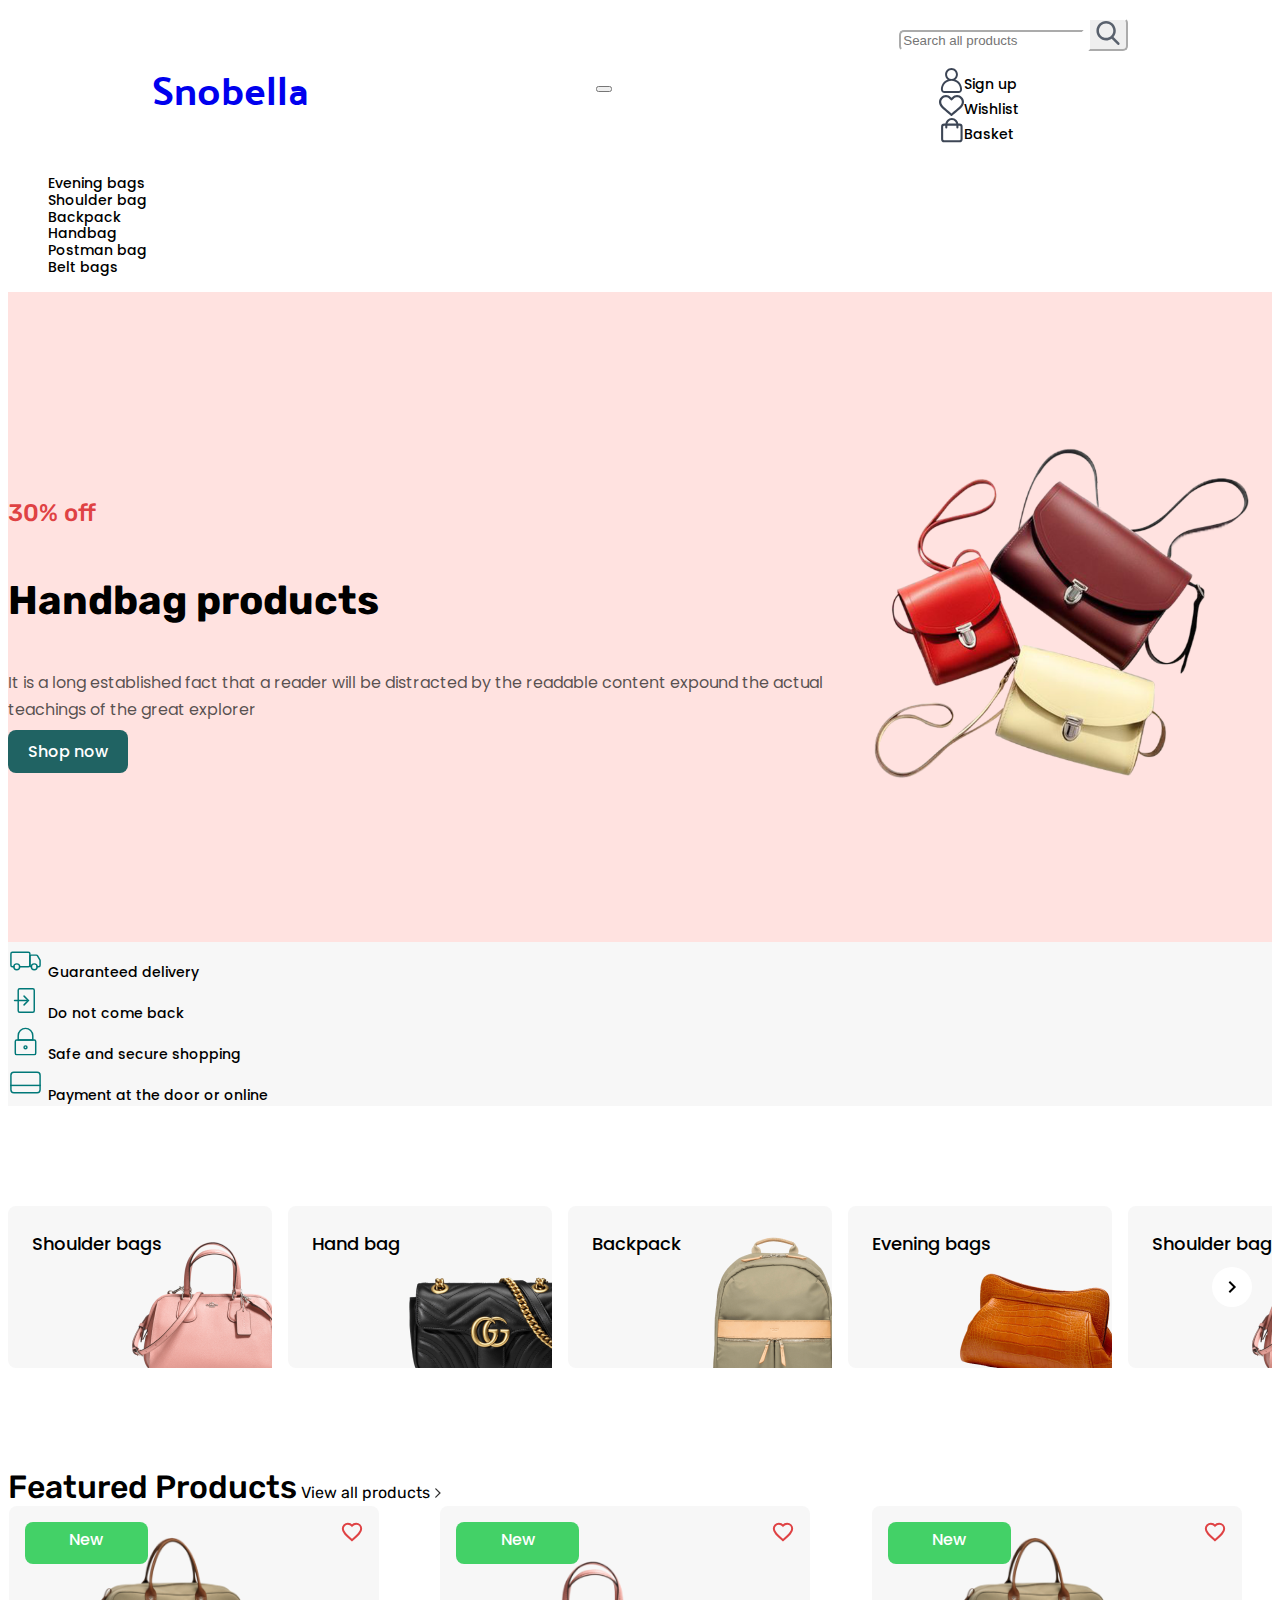
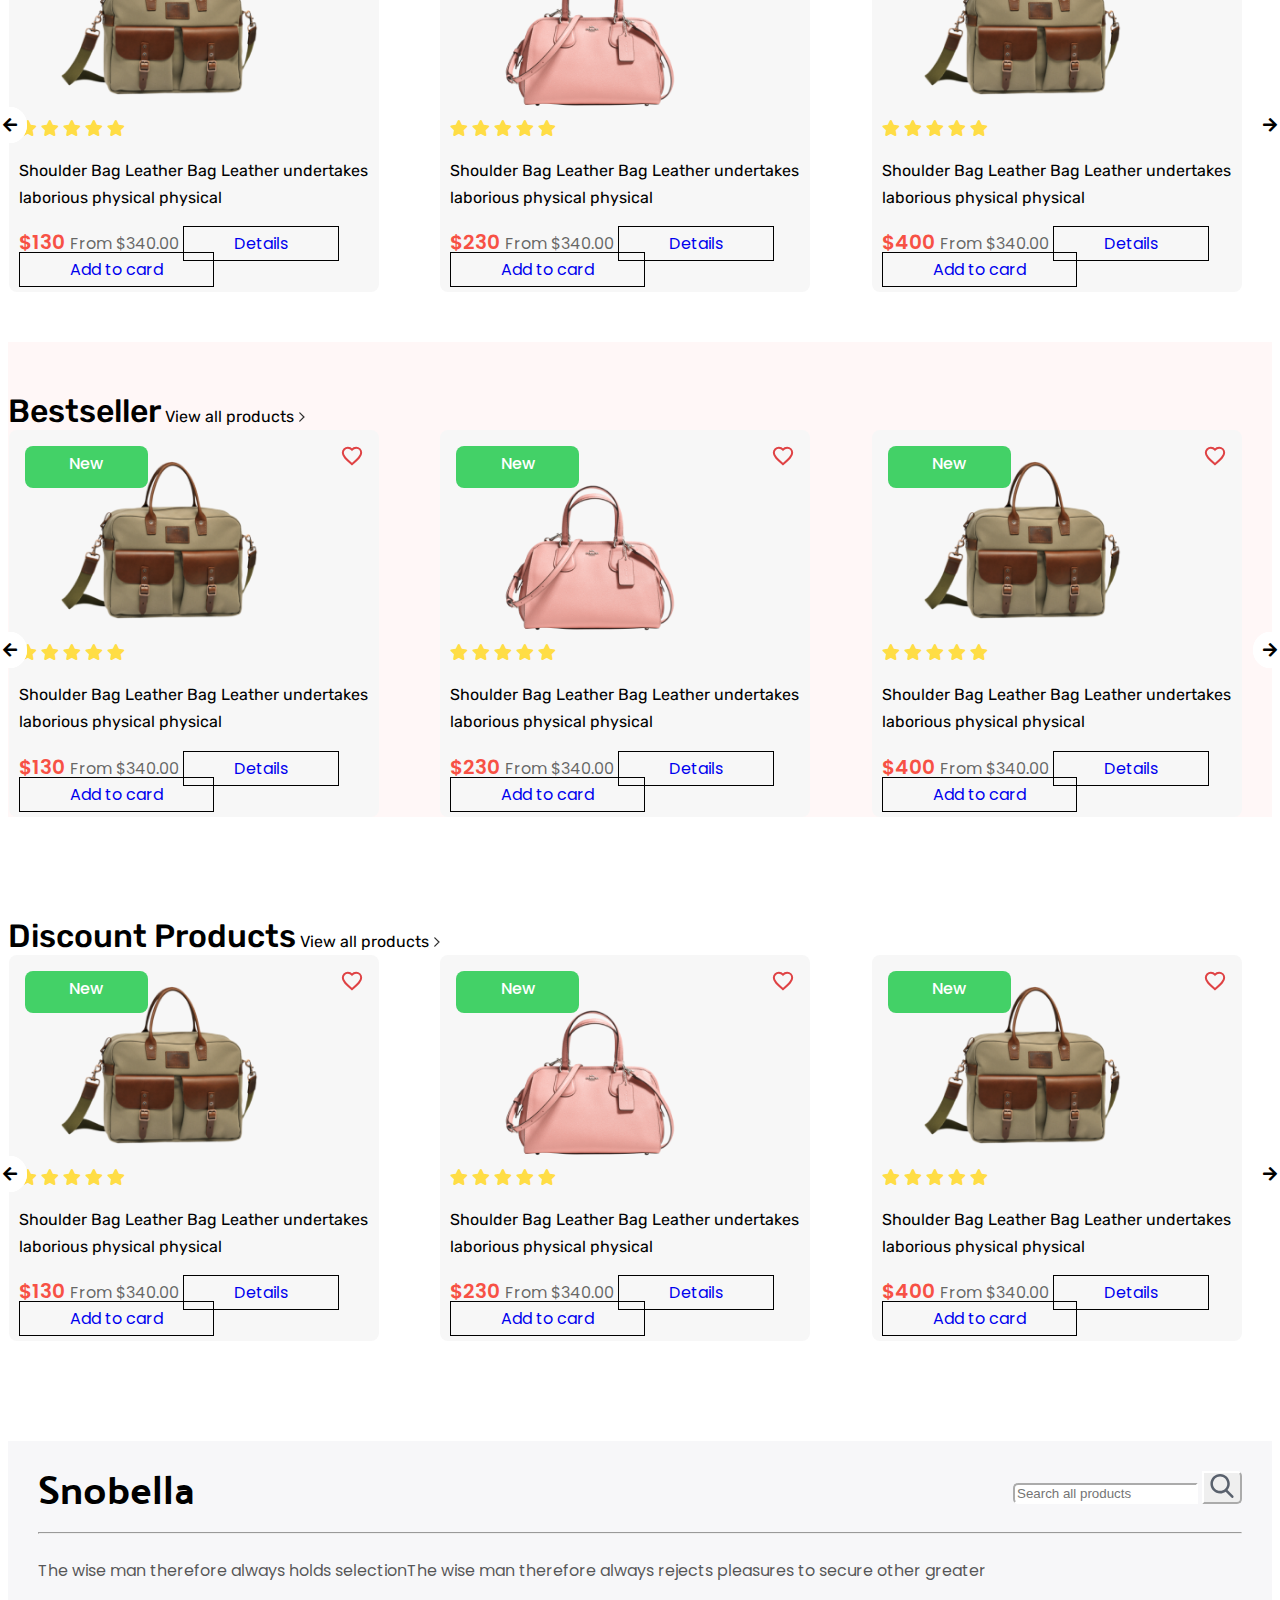
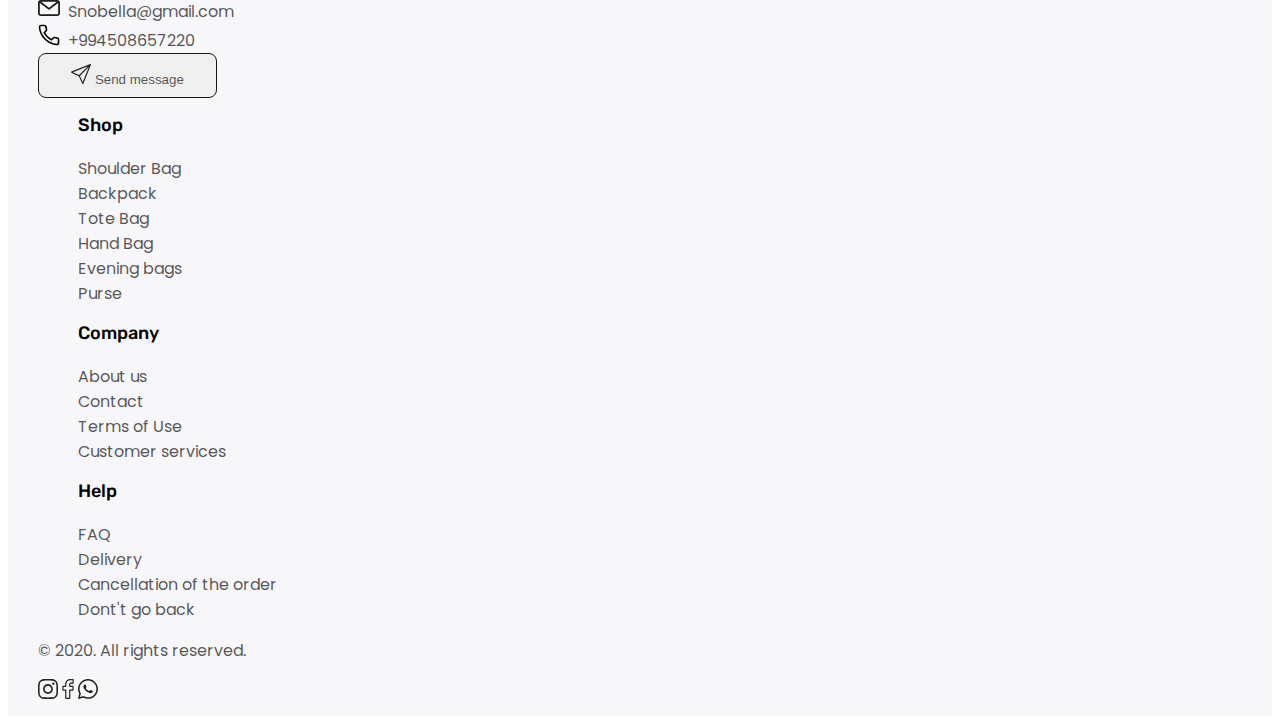
<file: index.html>
<!doctype html>
<html lang="en">

<head>
    <meta charset="utf-8">
    <meta name="viewport" content="width=device-width, initial-scale=1">
    <link href="https://cdn.jsdelivr.net/npm/bootstrap@5.1.3/dist/css/bootstrap.min.css" rel="stylesheet"
        integrity="sha384-1BmE4kWBq78iYhFldvKuhfTAU6auU8tT94WrHftjDbrCEXSU1oBoqyl2QvZ6jIW3" crossorigin="anonymous">
    <link rel="stylesheet" href="https://pro.fontawesome.com/releases/v5.10.0/css/all.css">
    <link rel="stylesheet" href="https://cdnjs.cloudflare.com/ajax/libs/OwlCarousel2/2.3.4/assets/owl.carousel.min.css"
        integrity="sha512-tS3S5qG0BlhnQROyJXvNjeEM4UpMXHrQfTGmbQ1gKmelCxlSEBUaxhRBj/EFTzpbP4RVSrpEikbmdJobCvhE3g=="
        crossorigin="anonymous" referrerpolicy="no-referrer" />
    <link rel="stylesheet"
        href="https://cdnjs.cloudflare.com/ajax/libs/OwlCarousel2/2.3.4/assets/owl.theme.default.min.css"
        integrity="sha512-sMXtMNL1zRzolHYKEujM2AqCLUR9F2C4/05cdbxjjLSRvMQIciEPCQZo++nk7go3BtSuK9kfa/s+a4f4i5pLkw=="
        crossorigin="anonymous" referrerpolicy="no-referrer" />

    <link rel="stylesheet" href="style.css">
    <title>Snobella</title>
</head>

<body>
    <header>
        <nav class="navbar navbar-expand-lg navbar-light">
            <div class="container-fluid">
                <a class="navbar-brand" href="#">Snobella</a>
                <button class="navbar-toggler" type="button" data-bs-toggle="collapse"
                    data-bs-target="#navbarTogglerDemo02" aria-controls="navbarTogglerDemo02" aria-expanded="false"
                    aria-label="Toggle navigation">
                    <span class="navbar-toggler-icon"></span>
                </button>
                <div class="collapse navbar-collapse" id="navbarTogglerDemo02">
                    <form class="d-flex">
                        <input type="text" class="form-control rounded-0 border-end-0 bg-light pe-5" id="search"
                            placeholder="Search all products" aria-label="Search" aria-describedby="button-addon2">
                        <button class="btn btn-light rounded-0  border-start-0 ps-5 me-5" type="button"
                            id="button-addon2"><img src="./img/search.svg" alt=""></button>
                    </form>
                    <ul class="navbar-nav me-auto mb-2 mb-lg-0">
                        <li class="nav-item">
                            <a class="nav-link me-3" aria-current="page" href="login.html"><img src="./img/sign_up.svg"
                                    alt=""><span class="ms-2">Sign up</span></a>
                        </li>
                        <li class="nav-item">
                            <a class="nav-link me-3" href="#"><img src="./img/wishlist.svg" alt=""><span
                                    class="ms-2">Wishlist</span></a>
                        </li>
                        <li class="nav-item">
                            <a class="nav-link me-3" href="basket.html"><img src="./img/basket.svg" alt=""><span
                                    class="ms-2">Basket</span></a>
                        </li>
                        <li class="nav-item mobile">
                            <ul>
                                <li class="nav-link"><a href="#">Evening bags</a></li>
                                <li class="nav-link"><a href="#">Shoulder bag</a></li>
                                <li class="nav-link"><a href="#">Backpack</a></li>
                                <li class="nav-link"><a href="#">Handbag</a></li>
                                <li class="nav-link"><a href="#">Postman bag</a></li>
                                <li class="nav-link"><a href="#">Belt bags</a></li>
                            </ul>
                        </li>
                    </ul>
                </div>
            </div>
        </nav>
        <div class="container">
            <div class="row">
                <ul class="d-flex justify-content-start">
                    <li class="nav-link me-3"><a href="#">Evening bags</a></li>
                    <li class="nav-link me-3"><a href="products_page.html">Shoulder bag</a></li>
                    <li class="nav-link me-3"><a href="#">Backpack</a></li>
                    <li class="nav-link me-3"><a href="#">Handbag</a></li>
                    <li class="nav-link me-3"><a href="#">Postman bag</a></li>
                    <li class="nav-link me-3"><a href="#">Belt bags</a></li>
                </ul>
            </div>
        </div>
    </header>
    <section class="banner">
        <div class="container">
            <div class="row">
                <div class="col-6 banner_text">
                    <h3>30% off</h3>
                    <h2>Handbag products</h2>
                    <p>It is a long established fact that a reader will be distracted by the readable content expound
                        the actual teachings of the great explorer</p>
                    <a href="#" class="btn">Shop now</a>
                </div>
                <div class="col-6 banner_img">

                </div>
            </div>
        </div>
    </section>
    <section class="banner_down">
        <div class="container py-5">
            <div class="row">
                <div class="col-6 col-md-3 d-flex align-items-center"><img src="./img/transport.svg"
                        alt=""><span>Guaranteed delivery</span></div>
                <div class="col-6 col-md-3 d-flex align-items-center"><img src="./img/entrance.svg" alt="">Do not come
                    back</div>
                <div class="col-6 col-md-3 d-flex align-items-center"><img src="./img/lock-alt.svg" alt="">Safe and
                    secure shopping</div>
                <div class="col-6 col-md-3 d-flex align-items-center"><img src="./img/credit-card.svg" alt="">Payment at
                    the door or online</div>
            </div>
        </div>
    </section>
    <section class="slider">
        <div class="container">
            <div class="wrapper">
                <div class="carousel">
                    <div class="content">
                        <div class="item">
                            <span class="title">Shoulder bags</span>
                            <img src="./img/kisspng-handbag-satchel-leather-coach-inc-tapestry.png" />
                        </div>
                        <div class="item">
                            <span class="title">Hand bag</span>
                            <img
                                src="./img/kisspng-chanel-gucci-handbag-wallet-sell-my-gucci-bag-www-pixshark-com-images-galler.png" />
                        </div>
                        <div class="item">
                            <span class="title">Backpack</span>
                            <img src="./img/kisspng-bag-laptop-backpack-knomo-beauchamp.png" />
                        </div>
                        <div class="item">
                            <span class="title">Evening bags</span>
                            <img src="./img/5a34e83495d908 1.png" />
                        </div>
                        <div class="item">
                            <span class="title">Shoulder bags</span>
                            <img src="./img/kisspng-handbag-satchel-leather-coach-inc-tapestry.png" />
                        </div>
                        <div class="item">
                            <span class="title">Hand bag</span>
                            <img
                                src="./img/kisspng-chanel-gucci-handbag-wallet-sell-my-gucci-bag-www-pixshark-com-images-galler.png" />
                        </div>
                        <div class="item">
                            <span class="title">Backpack</span>
                            <img src="./img/kisspng-bag-laptop-backpack-knomo-beauchamp.png" />
                        </div>
                        <div class="item">
                            <span class="title">Evening bags</span>
                            <img src="./img/5a34e83495d908 1.png" />
                        </div>
                    </div>
                </div>
                <button class="prev">
                    <svg xmlns="http://www.w3.org/2000/svg" width="24" height="24" viewBox="0 0 24 24">
                        <path fill="none" d="M0 0h24v24H0V0z" />
                        <path d="M15.61 7.41L14.2 6l-6 6 6 6 1.41-1.41L11.03 12l4.58-4.59z" />
                    </svg>
                </button>
                <button class="next">
                    <svg xmlns="http://www.w3.org/2000/svg" width="24" height="24" viewBox="0 0 24 24">
                        <path fill="none" d="M0 0h24v24H0V0z" />
                        <path d="M10.02 6L8.61 7.41 13.19 12l-4.58 4.59L10.02 18l6-6-6-6z" />
                    </svg>
                </button>
            </div>
        </div>
    </section>
    <section class="section_carousel1">
        <div class="container">
            <div class="title-carousel d-flex justify-content-between align-items-center">
                <span class="mb-5">Featured Products</span>
                <span class="arrow mb-5">
                    View all products
                    <svg width="8" height="10" viewBox="0 0 8 12" fill="none" xmlns="http://www.w3.org/2000/svg">
                        <path d="M1.3335 1L6.3335 6L1.3335 11" stroke="#2E2E2E" stroke-width="1.5"
                            stroke-linecap="round" />
                    </svg>
                </span>
            </div>
            <div class="main-content">
                <div class="owl-carousel owl-theme test1">

                </div>
            </div>
        </div>
    </section>
    <section class="section_carousel2" style="background-color: #FFF7F7;">
        <div class="container pb-5">
            <div class="title-carousel d-flex justify-content-between align-items-center">
                <span class="mb-5">Bestseller</span>
                <span class="arrow mb-5">
                    View all products
                    <svg width="8" height="10" viewBox="0 0 8 12" fill="none" xmlns="http://www.w3.org/2000/svg">
                        <path d="M1.3335 1L6.3335 6L1.3335 11" stroke="#2E2E2E" stroke-width="1.5"
                            stroke-linecap="round" />
                    </svg>
                </span>
            </div>
            <div class="main-content">
                <div class="owl-carousel owl-theme test2">

                </div>
            </div>
        </div>
    </section>
     <section class="section_carousel3">
        <div class="container">
            <div class="title-carousel d-flex justify-content-between align-items-center">
                <span class="mb-5">Discount Products</span>
                <span class="arrow mb-5">
                    View all products
                    <svg width="8" height="10" viewBox="0 0 8 12" fill="none" xmlns="http://www.w3.org/2000/svg">
                        <path d="M1.3335 1L6.3335 6L1.3335 11" stroke="#2E2E2E" stroke-width="1.5"
                            stroke-linecap="round" />
                    </svg>
                </span>
            </div>
            <div class="main-content">
                <div class="owl-carousel owl-theme test3">

                </div>
            </div>
        </div>
    </section>
    <footer class="section_footer">
        <div class="container">
            <div class="row">
                <div class="footer-top">
                    <span class="footer_brand">Snobella</span>
                    <form class="d-flex">
                        <input type="text" class="form-control  rounded-0 border-end-0 bg-white pe-5" id="search"
                            placeholder="Search all products" aria-label="Search" aria-describedby="button-addon2">
                        <button class="btn btn-light bg-white rounded-0   border-start-0 ps-5 me-5" type="button"
                            id="button-addon2"><img src="./img/search.svg" alt=""></button>
                    </form>
                </div>
            </div>
        </div>
        <hr>
        <div class="container">
            <div class="row">
                <div class="col-5 footer_left">
                    <p class="mt-4">The wise man therefore always holds
                        selectionThe wise man therefore always
                        rejects pleasures to secure other greater
                    </p>
                    <span class="email mt-4">
                        <svg width="22" height="18" viewBox="0 0 22 18" fill="none" xmlns="http://www.w3.org/2000/svg">
                            <path
                                d="M19.2196 0.942383H2.78037C1.2473 0.942383 0 2.18969 0 3.72275V14.2769C0 15.81 1.2473 17.0573 2.78037 17.0573H19.2196C20.7527 17.0573 22 15.81 22 14.2769V3.72275C22 2.18969 20.7527 0.942383 19.2196 0.942383ZM18.7853 2.73586L11 8.74987L3.21475 2.73586H18.7853ZM19.2196 15.2639H2.78037C2.23623 15.2639 1.79348 14.8212 1.79348 14.277V3.90425L10.4518 10.5927C10.6132 10.7174 10.8067 10.7797 11 10.7797C11.1933 10.7797 11.3868 10.7174 11.5482 10.5927L20.2065 3.90425V14.2769C20.2065 14.8212 19.7638 15.2639 19.2196 15.2639Z"
                                fill="#1D1D1B" />
                        </svg>
                        <a href="#">Snobella@gmail.com</a>
                    </span>
                    <span class="phone mt-4">
                        <svg width="22" height="22" viewBox="0 0 22 22" fill="none" xmlns="http://www.w3.org/2000/svg">
                            <path
                                d="M0.698238 3.12721C0.698238 2.52346 0.923572 1.93571 1.33282 1.48705C1.79029 0.9854 2.44225 0.697753 3.12102 0.697753L6.37376 0.697753C7.60819 0.697753 8.64297 1.61898 8.78056 2.84057C8.86163 3.5595 9.00967 4.27352 9.22053 4.96312C9.48451 5.82618 9.2554 6.75585 8.62245 7.38892L7.30456 8.70694C8.68552 11.2311 10.7903 13.3359 13.3139 14.7167L14.6319 13.3985C15.265 12.7656 16.1947 12.5365 17.0579 12.8006C17.7475 13.0115 18.4615 13.1595 19.1803 13.2406C20.402 13.378 21.3232 14.4128 21.3232 15.6472L21.3232 18.8998C21.3232 19.5787 21.0356 20.2307 20.5339 20.6882C20.0304 21.1477 19.3515 21.3751 18.6716 21.3126C16.3377 21.0978 14.0842 20.4792 11.9736 19.4739C9.92171 18.4966 8.06364 17.1834 6.45068 15.5704C4.83784 13.9576 3.52436 12.0994 2.54724 10.0475C1.54205 7.93677 0.923321 5.6833 0.708435 3.3494C0.701509 3.27525 0.698238 3.20123 0.698238 3.12721ZM7.71671 5.68028C7.71671 5.59871 7.7045 5.51575 7.6797 5.43456C7.43976 4.65029 7.27145 3.83833 7.1793 3.02096C7.13361 2.61523 6.7873 2.30908 6.37376 2.30908L3.12102 2.30908C2.89065 2.30908 2.67841 2.40287 2.52332 2.57306C2.36609 2.74515 2.29144 2.96847 2.31309 3.20161C3.11913 11.9598 10.0613 18.9019 18.8194 19.708C19.0525 19.7296 19.2758 19.6548 19.4481 19.4978C19.6181 19.3425 19.7119 19.1302 19.7119 18.8998L19.7119 15.6472C19.7119 15.2337 19.4059 14.8874 19 14.8416C18.1827 14.7495 17.3707 14.5812 16.5864 14.3414C16.2944 14.252 15.9821 14.3272 15.7713 14.5379L13.6254 16.6839L13.1066 16.4258C9.87249 14.8168 7.20498 12.1489 5.59554 8.91414L5.33723 8.39537L7.48319 6.24954C7.63513 6.09759 7.71671 5.89265 7.71671 5.68028Z"
                                fill="black" />
                        </svg>
                        <a href="#">+994508657220</a>
                    </span>
                    <button class="bttn mt-4">
                        <svg width="20" height="20" viewBox="0 0 20 20" fill="none" xmlns="http://www.w3.org/2000/svg">
                            <path
                                d="M19.8284 0.172502C19.6626 0.00672084 19.414 -0.0442556 19.1965 0.0427755L0.36834 7.57393C0.152911 7.6601 0.00865304 7.86526 0.00037181 8.09717C-0.00787036 8.32905 0.121504 8.54393 0.330254 8.64518L7.75477 12.246L11.3556 19.6705C11.4538 19.873 11.6589 20.0008 11.8827 20.0008C11.8896 20.0008 11.8966 20.0007 11.9036 20.0004C12.1355 19.9922 12.3407 19.8479 12.4268 19.6325L19.9581 0.804454C20.0451 0.586798 19.9941 0.338244 19.8284 0.172502ZM2.0349 8.16948L16.9812 2.19101L8.07383 11.0983L2.0349 8.16948ZM11.8313 17.9659L8.90246 11.9269L17.8099 3.01961L11.8313 17.9659Z"
                                fill="#212121" />
                        </svg>
                        Send message</button>
                </div>
                <div class="col-7 d-flex mt-4 footer_right">
                    <div class="row">
                        <div class="col-7">
                            <ul>
                                <li class="title">Shop</li>
                                <li>Shoulder Bag</li>
                                <li>Backpack</li>
                                <li>Tote Bag</li>
                                <li>Hand Bag</li>
                                <li>Evening bags</li>
                                <li>Purse</li>
                            </ul>
                        </div>
                        <div class="col-5">
                            <ul>
                                <li class="title">Company</li>
                                <li>About us</li>
                                <li>Contact</li>
                                <li>Terms of Use</li>
                                <li>Customer services</li>
                            </ul>
                        </div>
                        <div class="col-12">
                            <ul>
                                <li class="title">Help</li>
                                <li>FAQ</li>
                                <li>Delivery</li>
                                <li>Cancellation of the order</li>
                                <li>Dont't go back</li>
                            </ul>
                        </div>
                    </div>
                </div>
            </div>
        </div>
        <div class="container-fluid">
            <div class="row">
                <div class="col py-2 d-flex justify-content-between align-items-center">
                    <p class="mt-2" style="color:#212121BF;">© 2020. All rights reserved.</p>
                    <div class="social">
                        <svg class="me-3" width="20" height="20" viewBox="0 0 20 20" fill="none"
                            xmlns="http://www.w3.org/2000/svg">
                            <path
                                d="M10.1968 20C10.1306 20 10.0644 20 9.99771 19.9997C8.43002 20.0035 6.98151 19.9637 5.57281 19.8779C4.28131 19.7993 3.10242 19.353 2.16339 18.5873C1.25732 17.8485 0.63858 16.8495 0.324402 15.6184C0.0509644 14.5466 0.0364685 13.4945 0.022583 12.4769C0.0125122 11.7468 0.00213623 10.8816 0 10.0018C0.00213623 9.1183 0.0125122 8.25313 0.022583 7.52299C0.0364685 6.50554 0.0509644 5.45344 0.324402 4.38151C0.63858 3.15043 1.25732 2.15144 2.16339 1.4126C3.10242 0.646917 4.28131 0.200597 5.57297 0.122014C6.98166 0.0364124 8.43048 -0.00356564 10.0015 0.000249067C11.5697 -0.00310787 13.0177 0.0364124 14.4264 0.122014C15.7179 0.200597 16.8968 0.646917 17.8358 1.4126C18.7421 2.15144 19.3607 3.15043 19.6748 4.38151C19.9483 5.45329 19.9628 6.50554 19.9767 7.52299C19.9867 8.25313 19.9973 9.1183 19.9992 9.99812V10.0018C19.9973 10.8816 19.9867 11.7468 19.9767 12.4769C19.9628 13.4944 19.9484 14.5465 19.6748 15.6184C19.3607 16.8495 18.7421 17.8485 17.8358 18.5873C16.8968 19.353 15.7179 19.7993 14.4264 19.8779C13.0774 19.96 11.6916 20 10.1968 20ZM9.99771 18.4372C11.5399 18.4408 12.9559 18.4019 14.3315 18.3183C15.3081 18.2589 16.1548 17.942 16.8484 17.3764C17.4896 16.8534 17.9312 16.132 18.1609 15.232C18.3885 14.3399 18.4016 13.3819 18.4143 12.4556C18.4242 11.7303 18.4346 10.8712 18.4367 9.99996C18.4346 9.12852 18.4242 8.26961 18.4143 7.54436C18.4016 6.61799 18.3885 5.66005 18.1609 4.76771C17.9312 3.86775 17.4896 3.14631 16.8484 2.62339C16.1548 2.0579 15.3081 1.74097 14.3315 1.68162C12.9559 1.59785 11.5399 1.55924 10.0014 1.5626C8.45947 1.55894 7.0433 1.59785 5.66772 1.68162C4.69116 1.74097 3.84445 2.0579 3.15079 2.62339C2.50961 3.14631 2.06802 3.86775 1.83838 4.76771C1.61072 5.66005 1.5976 6.61784 1.58493 7.54436C1.57501 8.27022 1.56464 9.12975 1.5625 10.0018C1.56464 10.87 1.57501 11.7297 1.58493 12.4556C1.5976 13.3819 1.61072 14.3399 1.83838 15.232C2.06802 16.132 2.50961 16.8534 3.15079 17.3764C3.84445 17.9419 4.69116 18.2588 5.66772 18.3181C7.0433 18.4019 8.45978 18.441 9.99771 18.4372ZM9.96048 14.8828C7.26822 14.8828 5.07767 12.6924 5.07767 9.99996C5.07767 7.30754 7.26822 5.11714 9.96048 5.11714C12.6529 5.11714 14.8433 7.30754 14.8433 9.99996C14.8433 12.6924 12.6529 14.8828 9.96048 14.8828ZM9.96048 6.67964C8.12973 6.67964 6.64017 8.1692 6.64017 9.99996C6.64017 11.8307 8.12973 13.3203 9.96048 13.3203C11.7914 13.3203 13.2808 11.8307 13.2808 9.99996C13.2808 8.1692 11.7914 6.67964 9.96048 6.67964ZM15.3902 3.55464C14.743 3.55464 14.2183 4.07923 14.2183 4.72651C14.2183 5.37379 14.743 5.89839 15.3902 5.89839C16.0374 5.89839 16.562 5.37379 16.562 4.72651C16.562 4.07923 16.0374 3.55464 15.3902 3.55464Z"
                                fill="#212121" />
                        </svg>
                        <svg class="me-3" width="12" height="20" viewBox="0 0 12 20" fill="none"
                            xmlns="http://www.w3.org/2000/svg">
                            <path
                                d="M7.35064 20H4.14155C3.60553 20 3.1695 19.5639 3.1695 19.0279V11.7896H1.29725C0.761228 11.7896 0.325195 11.3535 0.325195 10.8176V7.71598C0.325195 7.17996 0.761228 6.74393 1.29725 6.74393H3.1695V5.19076C3.1695 3.65073 3.65308 2.34049 4.5678 1.40192C5.48664 0.459073 6.77074 -0.0391846 8.28126 -0.0391846L10.7287 -0.0352095C11.2638 -0.0342922 11.699 0.40174 11.699 0.936843V3.81661C11.699 4.35263 11.2632 4.78867 10.7273 4.78867L9.07948 4.78928C8.57694 4.78928 8.44897 4.89003 8.42161 4.92091C8.37651 4.97213 8.32284 5.11691 8.32284 5.51671V6.74378H10.6035C10.7751 6.74378 10.9415 6.78613 11.0844 6.86593C11.3928 7.03824 11.5845 7.36404 11.5845 7.71614L11.5833 10.8177C11.5833 11.3535 11.1473 11.7895 10.6112 11.7895H8.32284V19.0279C8.32284 19.5639 7.88666 20 7.35064 20ZM4.34428 18.8252H7.14791V11.2637C7.14791 10.9058 7.43916 10.6147 7.79691 10.6147H10.4085L10.4096 7.91871H7.79676C7.43901 7.91871 7.14791 7.62761 7.14791 7.26971V5.51671C7.14791 5.05775 7.19454 4.53579 7.54098 4.14348C7.95958 3.66923 8.61929 3.6145 9.07917 3.6145L10.5243 3.61389V1.13926L8.28034 1.1356C5.85281 1.1356 4.34428 2.68953 4.34428 5.19076V7.26971C4.34428 7.62746 4.05318 7.91871 3.69543 7.91871H1.49998V10.6147H3.69543C4.05318 10.6147 4.34428 10.9058 4.34428 11.2637V18.8252ZM10.7264 1.13957H10.7265H10.7264Z"
                                fill="#212121" />
                        </svg>
                        <svg class="" width="20" height="20" viewBox="0 0 20 20" fill="none"
                            xmlns="http://www.w3.org/2000/svg">
                            <path
                                d="M17.0282 2.90436C15.1494 1.03256 12.65 0.00106812 9.98993 0C7.33582 0 4.83246 1.03058 2.94128 2.90192C1.04675 4.77646 0.00244141 7.26761 0 9.90738V9.91043V9.91226C0.000305176 11.51 0.420074 13.1218 1.21689 14.593L0.0273132 20L5.49652 18.756C6.88171 19.454 8.42728 19.8221 9.98611 19.8227H9.99008C12.6437 19.8227 15.1471 18.792 17.0386 16.9205C18.9348 15.0444 19.9796 12.5565 19.9808 9.91501C19.9815 7.29218 18.9331 4.8024 17.0282 2.90436ZM9.98993 18.2617H9.98642C8.58673 18.2611 7.19986 17.9097 5.97595 17.2452L5.71732 17.1048L2.08054 17.932L2.87048 14.3419L2.7182 14.0793C1.96106 12.7736 1.56097 11.3322 1.56097 9.91058C1.56387 5.30899 5.3447 1.56097 9.98962 1.56097C12.2336 1.56189 14.342 2.43179 15.9265 4.01016C17.5349 5.61295 18.4204 7.70981 18.4196 9.91455C18.4178 14.5172 14.6362 18.2617 9.98993 18.2617Z"
                                fill="#212121" />
                            <path
                                d="M7.27139 5.5415H6.83347C6.68103 5.5415 6.43353 5.59857 6.22418 5.82639C6.01468 6.05435 5.42432 6.60535 5.42432 7.72595C5.42432 8.84656 6.24326 9.92932 6.35739 10.0815C6.47168 10.2334 7.9382 12.6065 10.2609 13.5194C12.1913 14.2781 12.5842 14.1272 13.0031 14.0892C13.4221 14.0513 14.3551 13.5383 14.5456 13.0066C14.736 12.4748 14.736 12.0189 14.6789 11.9236C14.6217 11.8287 14.4693 11.7718 14.2408 11.658C14.0123 11.544 12.8923 10.9837 12.6828 10.9076C12.4733 10.8317 12.321 10.7937 12.1685 11.0219C12.0161 11.2495 11.5674 11.7762 11.434 11.9282C11.3008 12.0804 11.1674 12.0994 10.9388 11.9854C10.7103 11.8712 9.98181 11.6264 9.10886 10.8506C8.42938 10.2469 7.95789 9.4769 7.82452 9.24893C7.69131 9.02112 7.81033 8.89783 7.92493 8.78415C8.02762 8.68222 8.16632 8.54275 8.28061 8.40985C8.39474 8.27679 8.42725 8.18188 8.50354 8.02991C8.57968 7.87793 8.54153 7.74487 8.48447 7.63104C8.42725 7.51706 7.98871 6.39081 7.78546 5.94037H7.78561C7.61441 5.56104 7.4342 5.54822 7.27139 5.5415V5.5415Z"
                                fill="#212121" />
                        </svg>
                    </div>
                </div>
            </div>
        </div>


    </footer>




















    <script src="https://cdn.jsdelivr.net/npm/bootstrap@5.1.3/dist/js/bootstrap.bundle.min.js"
        integrity="sha384-ka7Sk0Gln4gmtz2MlQnikT1wXgYsOg+OMhuP+IlRH9sENBO0LRn5q+8nbTov4+1p"
        crossorigin="anonymous"></script>

    <script src="https://code.jquery.com/jquery-3.6.0.min.js"
        integrity="sha256-/xUj+3OJU5yExlq6GSYGSHk7tPXikynS7ogEvDej/m4=" crossorigin="anonymous"></script>
    <script src="https://cdnjs.cloudflare.com/ajax/libs/OwlCarousel2/2.3.4/owl.carousel.min.js"
        integrity="sha512-bPs7Ae6pVvhOSiIcyUClR7/q2OAsRiovw4vAkX+zJbw3ShAeeqezq50RIIcIURq7Oa20rW2n2q+fyXBNcU9lrw=="
        crossorigin="anonymous" referrerpolicy="no-referrer"></script>






    <script src="app.js"></script>
    <!--
    <script src="https://cdn.jsdelivr.net/npm/@popperjs/core@2.10.2/dist/umd/popper.min.js" integrity="sha384-7+zCNj/IqJ95wo16oMtfsKbZ9ccEh31eOz1HGyDuCQ6wgnyJNSYdrPa03rtR1zdB" crossorigin="anonymous"></script>
    <script src="https://cdn.jsdelivr.net/npm/bootstrap@5.1.3/dist/js/bootstrap.min.js" integrity="sha384-QJHtvGhmr9XOIpI6YVutG+2QOK9T+ZnN4kzFN1RtK3zEFEIsxhlmWl5/YESvpZ13" crossorigin="anonymous"></script>
    -->
</body>

</html>
</file>
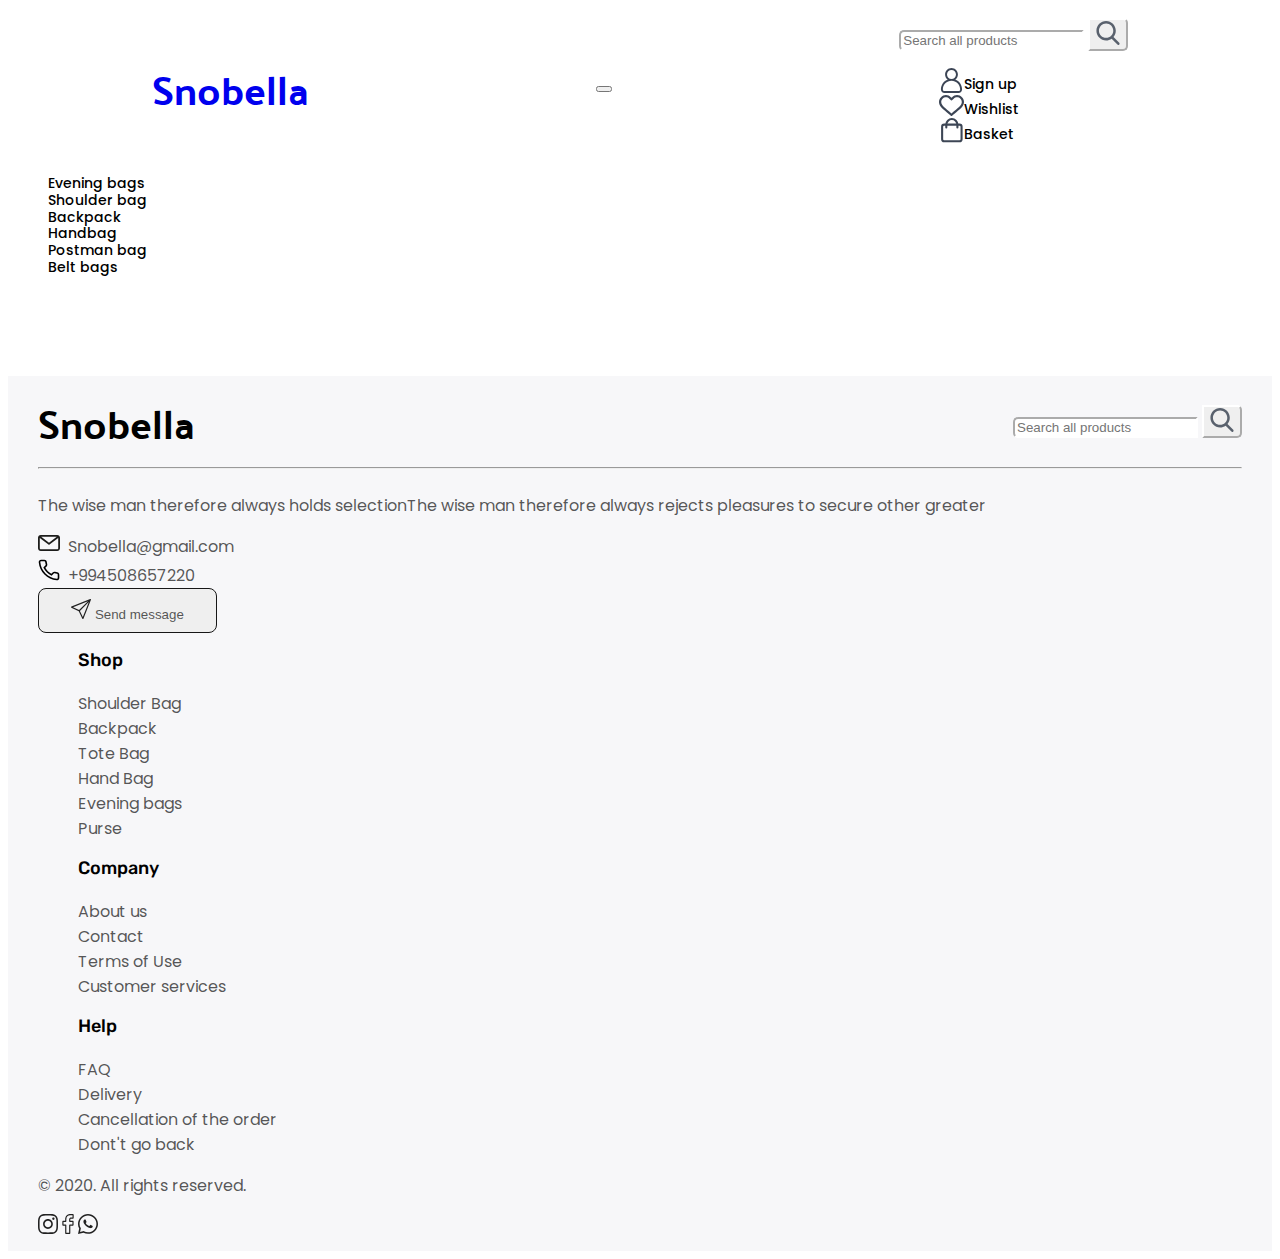
<file: basket.html>
<!doctype html>
<html lang="en">

<head>
    <meta charset="utf-8">
    <meta name="viewport" content="width=device-width, initial-scale=1">
    <link href="https://cdn.jsdelivr.net/npm/bootstrap@5.1.3/dist/css/bootstrap.min.css" rel="stylesheet"
        integrity="sha384-1BmE4kWBq78iYhFldvKuhfTAU6auU8tT94WrHftjDbrCEXSU1oBoqyl2QvZ6jIW3" crossorigin="anonymous">
    <link rel="stylesheet" href="https://pro.fontawesome.com/releases/v5.10.0/css/all.css">
    <link rel="stylesheet" href="https://cdnjs.cloudflare.com/ajax/libs/OwlCarousel2/2.3.4/assets/owl.carousel.min.css"
        integrity="sha512-tS3S5qG0BlhnQROyJXvNjeEM4UpMXHrQfTGmbQ1gKmelCxlSEBUaxhRBj/EFTzpbP4RVSrpEikbmdJobCvhE3g=="
        crossorigin="anonymous" referrerpolicy="no-referrer" />
    <link rel="stylesheet"
        href="https://cdnjs.cloudflare.com/ajax/libs/OwlCarousel2/2.3.4/assets/owl.theme.default.min.css"
        integrity="sha512-sMXtMNL1zRzolHYKEujM2AqCLUR9F2C4/05cdbxjjLSRvMQIciEPCQZo++nk7go3BtSuK9kfa/s+a4f4i5pLkw=="
        crossorigin="anonymous" referrerpolicy="no-referrer" />

    <link rel="stylesheet" href="style.css">
    <title>Snobella</title>
</head>

<body>
    <header>
        <nav class="navbar navbar-expand-lg navbar-light">
            <div class="container-fluid">
                <a class="navbar-brand" href="#">Snobella</a>
                <button class="navbar-toggler" type="button" data-bs-toggle="collapse"
                    data-bs-target="#navbarTogglerDemo02" aria-controls="navbarTogglerDemo02" aria-expanded="false"
                    aria-label="Toggle navigation">
                    <span class="navbar-toggler-icon"></span>
                </button>
                <div class="collapse navbar-collapse" id="navbarTogglerDemo02">
                    <form class="d-flex">
                        <input type="text" class="form-control rounded-0 border-end-0 bg-light pe-5" id="search"
                            placeholder="Search all products" aria-label="Search" aria-describedby="button-addon2">
                        <button class="btn btn-light rounded-0  border-start-0 ps-5 me-5" type="button"
                            id="button-addon2"><img src="./img/search.svg" alt=""></button>
                    </form>
                    <ul class="navbar-nav me-auto mb-2 mb-lg-0">
                        <li class="nav-item">
                            <a class="nav-link me-3" aria-current="page" href="#"><img src="./img/sign_up.svg"
                                    alt=""><span class="ms-2">Sign up</span></a>
                        </li>
                        <li class="nav-item">
                            <a class="nav-link me-3" href="#"><img src="./img/wishlist.svg" alt=""><span
                                    class="ms-2">Wishlist</span></a>
                        </li>
                        <li class="nav-item">
                            <a class="nav-link me-3" href="#"><img src="./img/basket.svg" alt=""><span
                                    class="ms-2">Basket</span></a>
                        </li>
                        <li class="nav-item mobile">
                            <ul>
                                <li class="nav-link"><a href="#">Evening bags</a></li>
                                <li class="nav-link"><a href="products_page.html">Shoulder bag</a></li>
                                <li class="nav-link"><a href="#">Backpack</a></li>
                                <li class="nav-link"><a href="#">Handbag</a></li>
                                <li class="nav-link"><a href="#">Postman bag</a></li>
                                <li class="nav-link"><a href="#">Belt bags</a></li>
                            </ul>
                        </li>
                    </ul>
                </div>
            </div>
        </nav>
        <div class="container">
            <div class="row">
                <ul class="d-flex justify-content-start">
                    <li class="nav-link me-3"><a href="#">Evening bags</a></li>
                    <li class="nav-link me-3"><a href="products_page.html">Shoulder bag</a></li>
                    <li class="nav-link me-3"><a href="#">Backpack</a></li>
                    <li class="nav-link me-3"><a href="#">Handbag</a></li>
                    <li class="nav-link me-3"><a href="#">Postman bag</a></li>
                    <li class="nav-link me-3"><a href="#">Belt bags</a></li>
                </ul>
            </div>
        </div>
    </header>


    <div class="container">
        <div class="basketBody d-flex align-items-center">

        </div>
    </div>

    <footer class="section_footer">
        <div class="container">
            <div class="row">
                <div class="footer-top">
                    <span class="footer_brand">Snobella</span>
                    <form class="d-flex">
                        <input type="text" class="form-control  rounded-0 border-end-0 bg-white pe-5" id="search"
                            placeholder="Search all products" aria-label="Search" aria-describedby="button-addon2">
                        <button class="btn btn-light bg-white rounded-0   border-start-0 ps-5 me-5" type="button"
                            id="button-addon2"><img src="./img/search.svg" alt=""></button>
                    </form>
                </div>
            </div>
        </div>
        <hr>
        <div class="container">
            <div class="row">
                <div class="col-5 footer_left">
                    <p class="mt-4">The wise man therefore always holds
                        selectionThe wise man therefore always
                        rejects pleasures to secure other greater
                    </p>
                    <span class="email mt-4">
                        <svg width="22" height="18" viewBox="0 0 22 18" fill="none" xmlns="http://www.w3.org/2000/svg">
                            <path
                                d="M19.2196 0.942383H2.78037C1.2473 0.942383 0 2.18969 0 3.72275V14.2769C0 15.81 1.2473 17.0573 2.78037 17.0573H19.2196C20.7527 17.0573 22 15.81 22 14.2769V3.72275C22 2.18969 20.7527 0.942383 19.2196 0.942383ZM18.7853 2.73586L11 8.74987L3.21475 2.73586H18.7853ZM19.2196 15.2639H2.78037C2.23623 15.2639 1.79348 14.8212 1.79348 14.277V3.90425L10.4518 10.5927C10.6132 10.7174 10.8067 10.7797 11 10.7797C11.1933 10.7797 11.3868 10.7174 11.5482 10.5927L20.2065 3.90425V14.2769C20.2065 14.8212 19.7638 15.2639 19.2196 15.2639Z"
                                fill="#1D1D1B" />
                        </svg>
                        <a href="#">Snobella@gmail.com</a>
                    </span>
                    <span class="phone mt-4">
                        <svg width="22" height="22" viewBox="0 0 22 22" fill="none" xmlns="http://www.w3.org/2000/svg">
                            <path
                                d="M0.698238 3.12721C0.698238 2.52346 0.923572 1.93571 1.33282 1.48705C1.79029 0.9854 2.44225 0.697753 3.12102 0.697753L6.37376 0.697753C7.60819 0.697753 8.64297 1.61898 8.78056 2.84057C8.86163 3.5595 9.00967 4.27352 9.22053 4.96312C9.48451 5.82618 9.2554 6.75585 8.62245 7.38892L7.30456 8.70694C8.68552 11.2311 10.7903 13.3359 13.3139 14.7167L14.6319 13.3985C15.265 12.7656 16.1947 12.5365 17.0579 12.8006C17.7475 13.0115 18.4615 13.1595 19.1803 13.2406C20.402 13.378 21.3232 14.4128 21.3232 15.6472L21.3232 18.8998C21.3232 19.5787 21.0356 20.2307 20.5339 20.6882C20.0304 21.1477 19.3515 21.3751 18.6716 21.3126C16.3377 21.0978 14.0842 20.4792 11.9736 19.4739C9.92171 18.4966 8.06364 17.1834 6.45068 15.5704C4.83784 13.9576 3.52436 12.0994 2.54724 10.0475C1.54205 7.93677 0.923321 5.6833 0.708435 3.3494C0.701509 3.27525 0.698238 3.20123 0.698238 3.12721ZM7.71671 5.68028C7.71671 5.59871 7.7045 5.51575 7.6797 5.43456C7.43976 4.65029 7.27145 3.83833 7.1793 3.02096C7.13361 2.61523 6.7873 2.30908 6.37376 2.30908L3.12102 2.30908C2.89065 2.30908 2.67841 2.40287 2.52332 2.57306C2.36609 2.74515 2.29144 2.96847 2.31309 3.20161C3.11913 11.9598 10.0613 18.9019 18.8194 19.708C19.0525 19.7296 19.2758 19.6548 19.4481 19.4978C19.6181 19.3425 19.7119 19.1302 19.7119 18.8998L19.7119 15.6472C19.7119 15.2337 19.4059 14.8874 19 14.8416C18.1827 14.7495 17.3707 14.5812 16.5864 14.3414C16.2944 14.252 15.9821 14.3272 15.7713 14.5379L13.6254 16.6839L13.1066 16.4258C9.87249 14.8168 7.20498 12.1489 5.59554 8.91414L5.33723 8.39537L7.48319 6.24954C7.63513 6.09759 7.71671 5.89265 7.71671 5.68028Z"
                                fill="black" />
                        </svg>
                        <a href="#">+994508657220</a>
                    </span>
                    <button class="bttn mt-4">
                        <svg width="20" height="20" viewBox="0 0 20 20" fill="none" xmlns="http://www.w3.org/2000/svg">
                            <path
                                d="M19.8284 0.172502C19.6626 0.00672084 19.414 -0.0442556 19.1965 0.0427755L0.36834 7.57393C0.152911 7.6601 0.00865304 7.86526 0.00037181 8.09717C-0.00787036 8.32905 0.121504 8.54393 0.330254 8.64518L7.75477 12.246L11.3556 19.6705C11.4538 19.873 11.6589 20.0008 11.8827 20.0008C11.8896 20.0008 11.8966 20.0007 11.9036 20.0004C12.1355 19.9922 12.3407 19.8479 12.4268 19.6325L19.9581 0.804454C20.0451 0.586798 19.9941 0.338244 19.8284 0.172502ZM2.0349 8.16948L16.9812 2.19101L8.07383 11.0983L2.0349 8.16948ZM11.8313 17.9659L8.90246 11.9269L17.8099 3.01961L11.8313 17.9659Z"
                                fill="#212121" />
                        </svg>
                        Send message</button>
                </div>
                <div class="col-7 d-flex mt-4 footer_right">
                    <div class="row">
                        <div class="col-7">
                            <ul>
                                <li class="title">Shop</li>
                                <li>Shoulder Bag</li>
                                <li>Backpack</li>
                                <li>Tote Bag</li>
                                <li>Hand Bag</li>
                                <li>Evening bags</li>
                                <li>Purse</li>
                            </ul>
                        </div>
                        <div class="col-5">
                            <ul>
                                <li class="title">Company</li>
                                <li>About us</li>
                                <li>Contact</li>
                                <li>Terms of Use</li>
                                <li>Customer services</li>
                            </ul>
                        </div>
                        <div class="col-12">
                            <ul>
                                <li class="title">Help</li>
                                <li>FAQ</li>
                                <li>Delivery</li>
                                <li>Cancellation of the order</li>
                                <li>Dont't go back</li>
                            </ul>
                        </div>
                    </div>
                </div>
            </div>
        </div>
        <div class="container-fluid">
            <div class="row">
                <div class="col py-2 d-flex justify-content-between align-items-center">
                    <p class="mt-2" style="color:#212121BF;">© 2020. All rights reserved.</p>
                    <div class="social">
                        <svg class="me-3" width="20" height="20" viewBox="0 0 20 20" fill="none"
                            xmlns="http://www.w3.org/2000/svg">
                            <path
                                d="M10.1968 20C10.1306 20 10.0644 20 9.99771 19.9997C8.43002 20.0035 6.98151 19.9637 5.57281 19.8779C4.28131 19.7993 3.10242 19.353 2.16339 18.5873C1.25732 17.8485 0.63858 16.8495 0.324402 15.6184C0.0509644 14.5466 0.0364685 13.4945 0.022583 12.4769C0.0125122 11.7468 0.00213623 10.8816 0 10.0018C0.00213623 9.1183 0.0125122 8.25313 0.022583 7.52299C0.0364685 6.50554 0.0509644 5.45344 0.324402 4.38151C0.63858 3.15043 1.25732 2.15144 2.16339 1.4126C3.10242 0.646917 4.28131 0.200597 5.57297 0.122014C6.98166 0.0364124 8.43048 -0.00356564 10.0015 0.000249067C11.5697 -0.00310787 13.0177 0.0364124 14.4264 0.122014C15.7179 0.200597 16.8968 0.646917 17.8358 1.4126C18.7421 2.15144 19.3607 3.15043 19.6748 4.38151C19.9483 5.45329 19.9628 6.50554 19.9767 7.52299C19.9867 8.25313 19.9973 9.1183 19.9992 9.99812V10.0018C19.9973 10.8816 19.9867 11.7468 19.9767 12.4769C19.9628 13.4944 19.9484 14.5465 19.6748 15.6184C19.3607 16.8495 18.7421 17.8485 17.8358 18.5873C16.8968 19.353 15.7179 19.7993 14.4264 19.8779C13.0774 19.96 11.6916 20 10.1968 20ZM9.99771 18.4372C11.5399 18.4408 12.9559 18.4019 14.3315 18.3183C15.3081 18.2589 16.1548 17.942 16.8484 17.3764C17.4896 16.8534 17.9312 16.132 18.1609 15.232C18.3885 14.3399 18.4016 13.3819 18.4143 12.4556C18.4242 11.7303 18.4346 10.8712 18.4367 9.99996C18.4346 9.12852 18.4242 8.26961 18.4143 7.54436C18.4016 6.61799 18.3885 5.66005 18.1609 4.76771C17.9312 3.86775 17.4896 3.14631 16.8484 2.62339C16.1548 2.0579 15.3081 1.74097 14.3315 1.68162C12.9559 1.59785 11.5399 1.55924 10.0014 1.5626C8.45947 1.55894 7.0433 1.59785 5.66772 1.68162C4.69116 1.74097 3.84445 2.0579 3.15079 2.62339C2.50961 3.14631 2.06802 3.86775 1.83838 4.76771C1.61072 5.66005 1.5976 6.61784 1.58493 7.54436C1.57501 8.27022 1.56464 9.12975 1.5625 10.0018C1.56464 10.87 1.57501 11.7297 1.58493 12.4556C1.5976 13.3819 1.61072 14.3399 1.83838 15.232C2.06802 16.132 2.50961 16.8534 3.15079 17.3764C3.84445 17.9419 4.69116 18.2588 5.66772 18.3181C7.0433 18.4019 8.45978 18.441 9.99771 18.4372ZM9.96048 14.8828C7.26822 14.8828 5.07767 12.6924 5.07767 9.99996C5.07767 7.30754 7.26822 5.11714 9.96048 5.11714C12.6529 5.11714 14.8433 7.30754 14.8433 9.99996C14.8433 12.6924 12.6529 14.8828 9.96048 14.8828ZM9.96048 6.67964C8.12973 6.67964 6.64017 8.1692 6.64017 9.99996C6.64017 11.8307 8.12973 13.3203 9.96048 13.3203C11.7914 13.3203 13.2808 11.8307 13.2808 9.99996C13.2808 8.1692 11.7914 6.67964 9.96048 6.67964ZM15.3902 3.55464C14.743 3.55464 14.2183 4.07923 14.2183 4.72651C14.2183 5.37379 14.743 5.89839 15.3902 5.89839C16.0374 5.89839 16.562 5.37379 16.562 4.72651C16.562 4.07923 16.0374 3.55464 15.3902 3.55464Z"
                                fill="#212121" />
                        </svg>
                        <svg class="me-3" width="12" height="20" viewBox="0 0 12 20" fill="none"
                            xmlns="http://www.w3.org/2000/svg">
                            <path
                                d="M7.35064 20H4.14155C3.60553 20 3.1695 19.5639 3.1695 19.0279V11.7896H1.29725C0.761228 11.7896 0.325195 11.3535 0.325195 10.8176V7.71598C0.325195 7.17996 0.761228 6.74393 1.29725 6.74393H3.1695V5.19076C3.1695 3.65073 3.65308 2.34049 4.5678 1.40192C5.48664 0.459073 6.77074 -0.0391846 8.28126 -0.0391846L10.7287 -0.0352095C11.2638 -0.0342922 11.699 0.40174 11.699 0.936843V3.81661C11.699 4.35263 11.2632 4.78867 10.7273 4.78867L9.07948 4.78928C8.57694 4.78928 8.44897 4.89003 8.42161 4.92091C8.37651 4.97213 8.32284 5.11691 8.32284 5.51671V6.74378H10.6035C10.7751 6.74378 10.9415 6.78613 11.0844 6.86593C11.3928 7.03824 11.5845 7.36404 11.5845 7.71614L11.5833 10.8177C11.5833 11.3535 11.1473 11.7895 10.6112 11.7895H8.32284V19.0279C8.32284 19.5639 7.88666 20 7.35064 20ZM4.34428 18.8252H7.14791V11.2637C7.14791 10.9058 7.43916 10.6147 7.79691 10.6147H10.4085L10.4096 7.91871H7.79676C7.43901 7.91871 7.14791 7.62761 7.14791 7.26971V5.51671C7.14791 5.05775 7.19454 4.53579 7.54098 4.14348C7.95958 3.66923 8.61929 3.6145 9.07917 3.6145L10.5243 3.61389V1.13926L8.28034 1.1356C5.85281 1.1356 4.34428 2.68953 4.34428 5.19076V7.26971C4.34428 7.62746 4.05318 7.91871 3.69543 7.91871H1.49998V10.6147H3.69543C4.05318 10.6147 4.34428 10.9058 4.34428 11.2637V18.8252ZM10.7264 1.13957H10.7265H10.7264Z"
                                fill="#212121" />
                        </svg>
                        <svg class="" width="20" height="20" viewBox="0 0 20 20" fill="none"
                            xmlns="http://www.w3.org/2000/svg">
                            <path
                                d="M17.0282 2.90436C15.1494 1.03256 12.65 0.00106812 9.98993 0C7.33582 0 4.83246 1.03058 2.94128 2.90192C1.04675 4.77646 0.00244141 7.26761 0 9.90738V9.91043V9.91226C0.000305176 11.51 0.420074 13.1218 1.21689 14.593L0.0273132 20L5.49652 18.756C6.88171 19.454 8.42728 19.8221 9.98611 19.8227H9.99008C12.6437 19.8227 15.1471 18.792 17.0386 16.9205C18.9348 15.0444 19.9796 12.5565 19.9808 9.91501C19.9815 7.29218 18.9331 4.8024 17.0282 2.90436ZM9.98993 18.2617H9.98642C8.58673 18.2611 7.19986 17.9097 5.97595 17.2452L5.71732 17.1048L2.08054 17.932L2.87048 14.3419L2.7182 14.0793C1.96106 12.7736 1.56097 11.3322 1.56097 9.91058C1.56387 5.30899 5.3447 1.56097 9.98962 1.56097C12.2336 1.56189 14.342 2.43179 15.9265 4.01016C17.5349 5.61295 18.4204 7.70981 18.4196 9.91455C18.4178 14.5172 14.6362 18.2617 9.98993 18.2617Z"
                                fill="#212121" />
                            <path
                                d="M7.27139 5.5415H6.83347C6.68103 5.5415 6.43353 5.59857 6.22418 5.82639C6.01468 6.05435 5.42432 6.60535 5.42432 7.72595C5.42432 8.84656 6.24326 9.92932 6.35739 10.0815C6.47168 10.2334 7.9382 12.6065 10.2609 13.5194C12.1913 14.2781 12.5842 14.1272 13.0031 14.0892C13.4221 14.0513 14.3551 13.5383 14.5456 13.0066C14.736 12.4748 14.736 12.0189 14.6789 11.9236C14.6217 11.8287 14.4693 11.7718 14.2408 11.658C14.0123 11.544 12.8923 10.9837 12.6828 10.9076C12.4733 10.8317 12.321 10.7937 12.1685 11.0219C12.0161 11.2495 11.5674 11.7762 11.434 11.9282C11.3008 12.0804 11.1674 12.0994 10.9388 11.9854C10.7103 11.8712 9.98181 11.6264 9.10886 10.8506C8.42938 10.2469 7.95789 9.4769 7.82452 9.24893C7.69131 9.02112 7.81033 8.89783 7.92493 8.78415C8.02762 8.68222 8.16632 8.54275 8.28061 8.40985C8.39474 8.27679 8.42725 8.18188 8.50354 8.02991C8.57968 7.87793 8.54153 7.74487 8.48447 7.63104C8.42725 7.51706 7.98871 6.39081 7.78546 5.94037H7.78561C7.61441 5.56104 7.4342 5.54822 7.27139 5.5415V5.5415Z"
                                fill="#212121" />
                        </svg>
                    </div>
                </div>
            </div>
        </div>


    </footer>




















    <script src="https://cdn.jsdelivr.net/npm/bootstrap@5.1.3/dist/js/bootstrap.bundle.min.js"
        integrity="sha384-ka7Sk0Gln4gmtz2MlQnikT1wXgYsOg+OMhuP+IlRH9sENBO0LRn5q+8nbTov4+1p"
        crossorigin="anonymous"></script>

    <script src="https://code.jquery.com/jquery-3.6.0.min.js"
        integrity="sha256-/xUj+3OJU5yExlq6GSYGSHk7tPXikynS7ogEvDej/m4=" crossorigin="anonymous"></script>
    <script src="https://cdnjs.cloudflare.com/ajax/libs/OwlCarousel2/2.3.4/owl.carousel.min.js"
        integrity="sha512-bPs7Ae6pVvhOSiIcyUClR7/q2OAsRiovw4vAkX+zJbw3ShAeeqezq50RIIcIURq7Oa20rW2n2q+fyXBNcU9lrw=="
        crossorigin="anonymous" referrerpolicy="no-referrer"></script>






    <script src="basket.js"></script>
    <!--
    <script src="https://cdn.jsdelivr.net/npm/@popperjs/core@2.10.2/dist/umd/popper.min.js" integrity="sha384-7+zCNj/IqJ95wo16oMtfsKbZ9ccEh31eOz1HGyDuCQ6wgnyJNSYdrPa03rtR1zdB" crossorigin="anonymous"></script>
    <script src="https://cdn.jsdelivr.net/npm/bootstrap@5.1.3/dist/js/bootstrap.min.js" integrity="sha384-QJHtvGhmr9XOIpI6YVutG+2QOK9T+ZnN4kzFN1RtK3zEFEIsxhlmWl5/YESvpZ13" crossorigin="anonymous"></script>
    -->
</body>

</html>
</file>
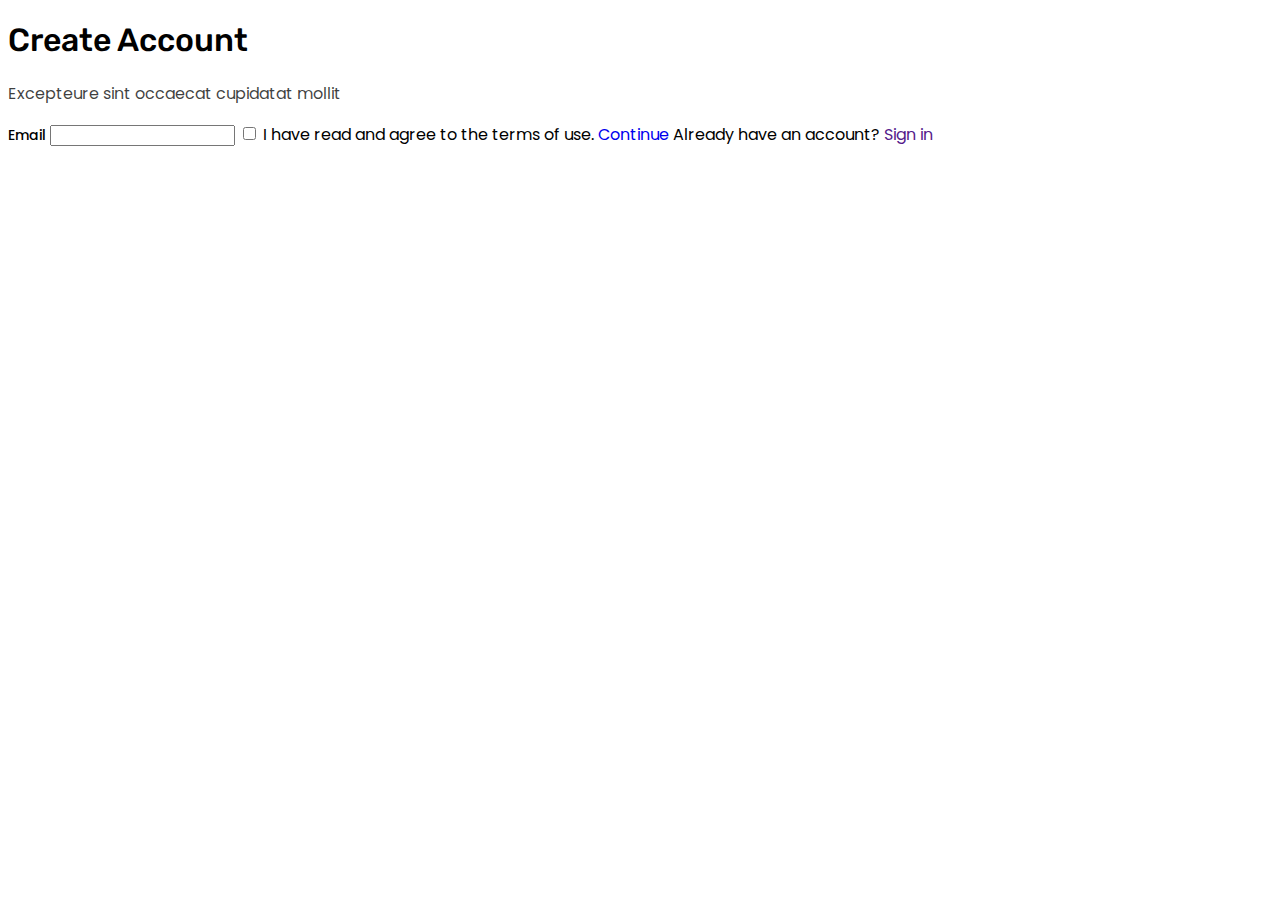
<file: create_account.html>
<!doctype html>
<html lang="en">

<head>
    <meta charset="utf-8">
    <meta name="viewport" content="width=device-width, initial-scale=1">
    <link href="https://cdn.jsdelivr.net/npm/bootstrap@5.1.3/dist/css/bootstrap.min.css" rel="stylesheet"
        integrity="sha384-1BmE4kWBq78iYhFldvKuhfTAU6auU8tT94WrHftjDbrCEXSU1oBoqyl2QvZ6jIW3" crossorigin="anonymous">
    <link rel="stylesheet" href="style.css">
    <title>login</title>
</head>
<body class="bg-secondary">
    <div class="container d-flex justify-content-center">
        <div class="card w-50 text-center p-5">
            <h1 style="font-family: 'Rubik';font-weight: 500;font-size: 32px;">Create Account</h1>
            <p style="font-family: 'Poppins';color: #000000BF;">
                Excepteure sint occaecat cupidatat mollit
            </p>
            <label for="Email" class="d-flex mb-2" style="font-weight: 500;font-size: 14px;">Email</label>
            <input type="email" class="mb-3 border rounded-3 p-2">
            <input type="checkbox"> <span>I have read and agree to the terms of use.</span>
            <a href="create_account2.html" class="btn btn-danger mb-4">Continue</a>
            <span>Already have an account? <a href="">Sign in</a></span>
        </div>
    </div>

</body>

</html>
</file>
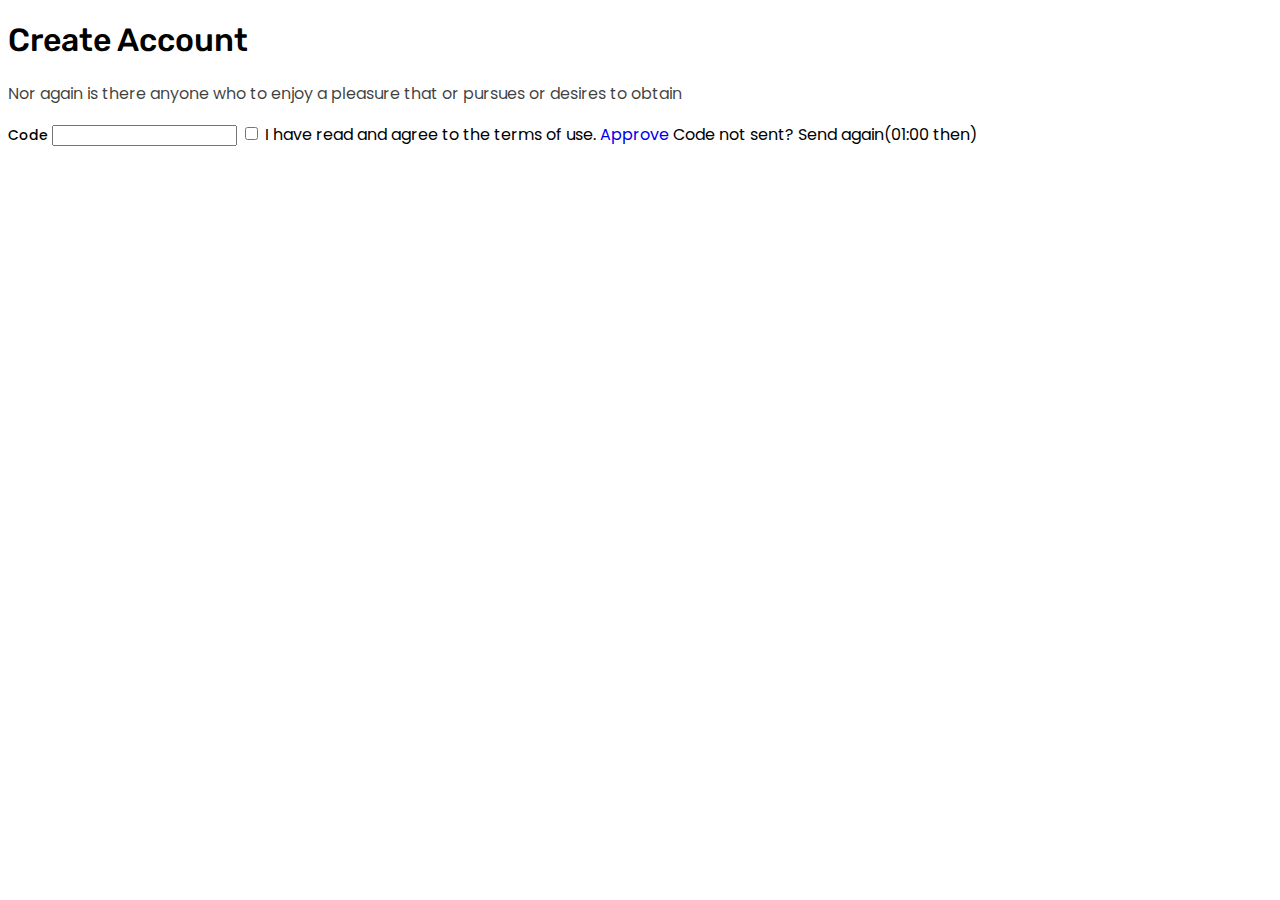
<file: create_account2.html>
<!doctype html>
<html lang="en">

<head>
    <meta charset="utf-8">
    <meta name="viewport" content="width=device-width, initial-scale=1">
    <link href="https://cdn.jsdelivr.net/npm/bootstrap@5.1.3/dist/css/bootstrap.min.css" rel="stylesheet"
        integrity="sha384-1BmE4kWBq78iYhFldvKuhfTAU6auU8tT94WrHftjDbrCEXSU1oBoqyl2QvZ6jIW3" crossorigin="anonymous">
    <link rel="stylesheet" href="style.css">
    <title>login</title>
</head>
<body class="bg-secondary">
    <div class="container d-flex justify-content-center">
        <div class="card w-50 text-center p-5">
            <h1 style="font-family: 'Rubik';font-weight: 500;font-size: 32px;">Create Account</h1>
            <p style="font-family: 'Poppins';color: #000000BF;">
                Nor again is there anyone who to enjoy a pleasure that 
                or pursues or desires to obtain
            </p>
            <label for="password" class="d-flex mb-2" style="font-weight: 500;font-size: 14px;">Code</label>
            <input type="email" class="mb-3 border rounded-3 p-2">
            <input type="checkbox"> <span>I have read and agree to the terms of use.</span>
            <a href="create_account3.html" class="btn btn-danger mb-4">Approve</a>
            <span>Code not sent? <span>Send again(01:00 then)</span></span>
        </div>
    </div>

</body>

</html>
</file>
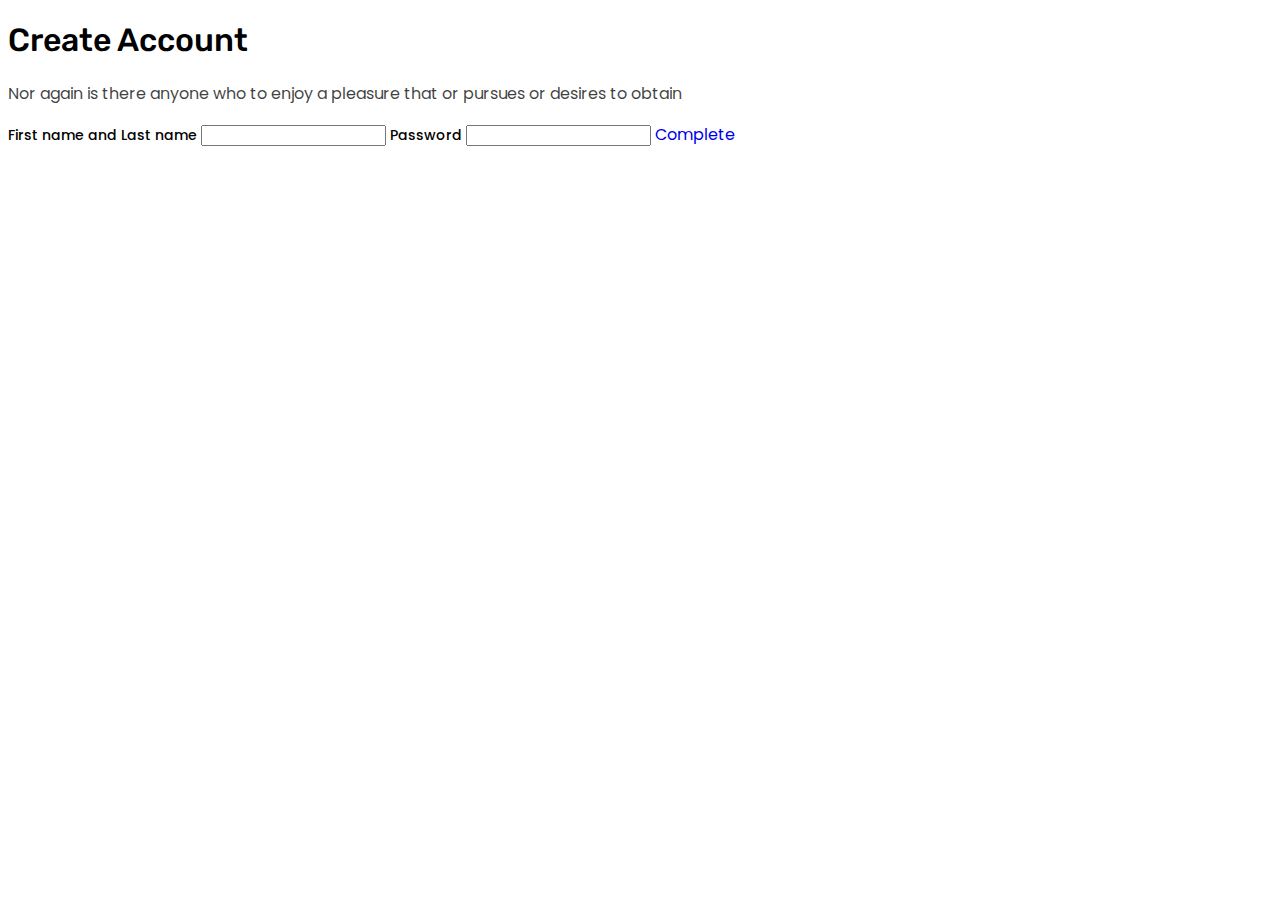
<file: create_account3.html>
<!doctype html>
<html lang="en">

<head>
    <meta charset="utf-8">
    <meta name="viewport" content="width=device-width, initial-scale=1">
    <link href="https://cdn.jsdelivr.net/npm/bootstrap@5.1.3/dist/css/bootstrap.min.css" rel="stylesheet"
        integrity="sha384-1BmE4kWBq78iYhFldvKuhfTAU6auU8tT94WrHftjDbrCEXSU1oBoqyl2QvZ6jIW3" crossorigin="anonymous">
    <link rel="stylesheet" href="style.css">
    <title>forgot</title>
</head>
<body class="bg-secondary">
    <div class="container d-flex justify-content-center">
        <div class="card w-50 text-center p-5">
            <h1 style="font-family: 'Rubik';font-weight: 500;font-size: 32px;">Create Account</h1>
            <p style="font-family: 'Poppins';color: #000000BF;">Nor again is there anyone who to enjoy a pleasure that 
                or pursues or desires to obtain
            </p>
            <label for="Email" class="d-flex mb-2" style="font-weight: 500;font-size: 14px;">First name and Last name</label>
            <input type="email" class="mb-3 border rounded-3 p-2">
            <label for="password" class="d-flex mb-2" style="font-weight: 500;font-size: 14px;">Password</label>
            <input type="email" class="mb-3 border rounded-3 p-2">
           
            <a href="index.html" class="btn btn-danger mb-4">Complete</a>

        </div>
    </div>

</body>

</html>
</file>
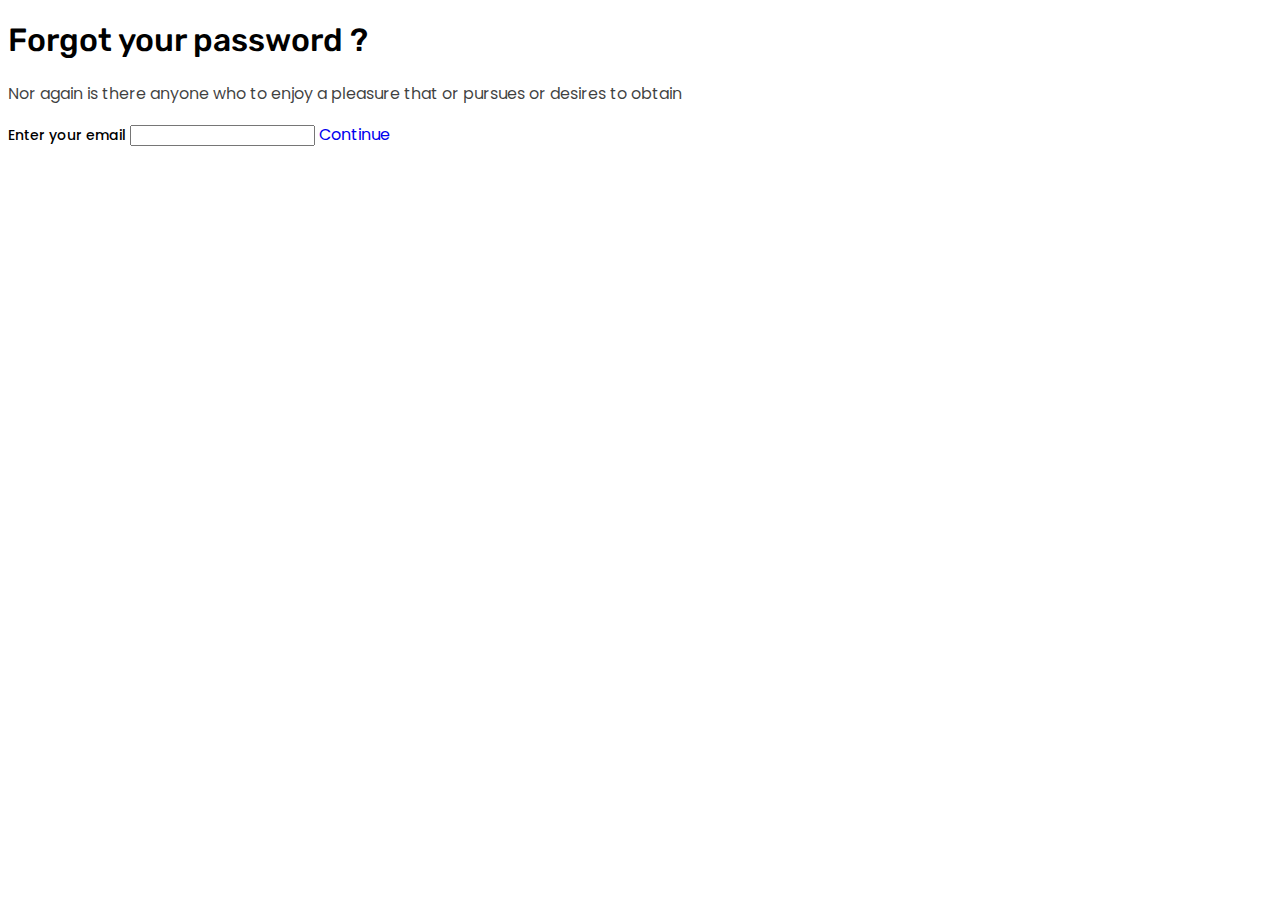
<file: forgot.html>
<!doctype html>
<html lang="en">

<head>
    <meta charset="utf-8">
    <meta name="viewport" content="width=device-width, initial-scale=1">
    <link href="https://cdn.jsdelivr.net/npm/bootstrap@5.1.3/dist/css/bootstrap.min.css" rel="stylesheet"
        integrity="sha384-1BmE4kWBq78iYhFldvKuhfTAU6auU8tT94WrHftjDbrCEXSU1oBoqyl2QvZ6jIW3" crossorigin="anonymous">
    <link rel="stylesheet" href="style.css">
    <title>forgot</title>
</head>
<body class="bg-secondary">
    <div class="container d-flex justify-content-center">
        <div class="card w-50 text-center p-5">
            <h1 style="font-family: 'Rubik';font-weight: 500;font-size: 32px;">Forgot your password ?</h1>
            <p style="font-family: 'Poppins';color: #000000BF;
            ;">Nor again is there anyone who to enjoy a pleasure that 
                or pursues or desires to obtain
            </p>
            <label for="Email" class="d-flex mb-2" style="font-weight: 500;font-size: 14px;">Enter your email</label>
            <input type="email" class="mb-3 border rounded-3 p-2">
            <a href="forgot2.html" class="btn btn-danger mb-4">Continue</a>

        </div>
    </div>

</body>

</html>
</file>
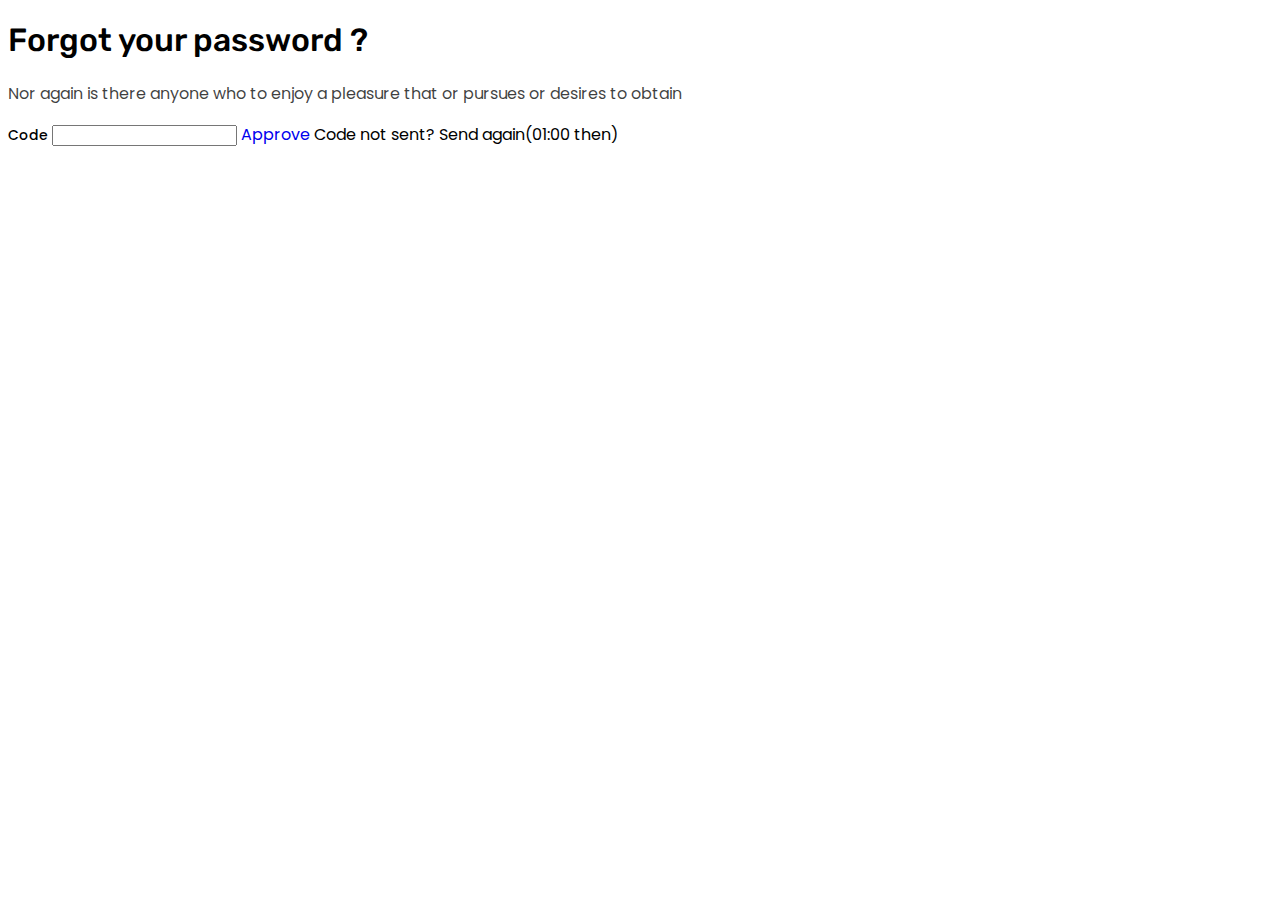
<file: forgot2.html>
<!doctype html>
<html lang="en">

<head>
    <meta charset="utf-8">
    <meta name="viewport" content="width=device-width, initial-scale=1">
    <link href="https://cdn.jsdelivr.net/npm/bootstrap@5.1.3/dist/css/bootstrap.min.css" rel="stylesheet"
        integrity="sha384-1BmE4kWBq78iYhFldvKuhfTAU6auU8tT94WrHftjDbrCEXSU1oBoqyl2QvZ6jIW3" crossorigin="anonymous">
    <link rel="stylesheet" href="style.css">
    <title>Code</title>
</head>
<body class="bg-secondary">
    <div class="container d-flex justify-content-center">
        <div class="card w-50 text-center p-5">
            <h1 style="font-family: 'Rubik';font-weight: 500;font-size: 32px;">Forgot your password ?</h1>
            <p style="font-family: 'Poppins';color: #000000BF;
            ;">Nor again is there anyone who to enjoy a pleasure that 
                or pursues or desires to obtain
            </p>
            <label for="password" class="d-flex mb-2" style="font-weight: 500;font-size: 14px;">Code</label>
            <input type="password" class="mb-3 border rounded-3 p-2">
            <a href="reset.html" class="btn btn-danger mb-4">Approve</a>
            <span>Code not sent? <span>Send again(01:00 then)</span></span>

        </div>
    </div>

</body>

</html>
</file>
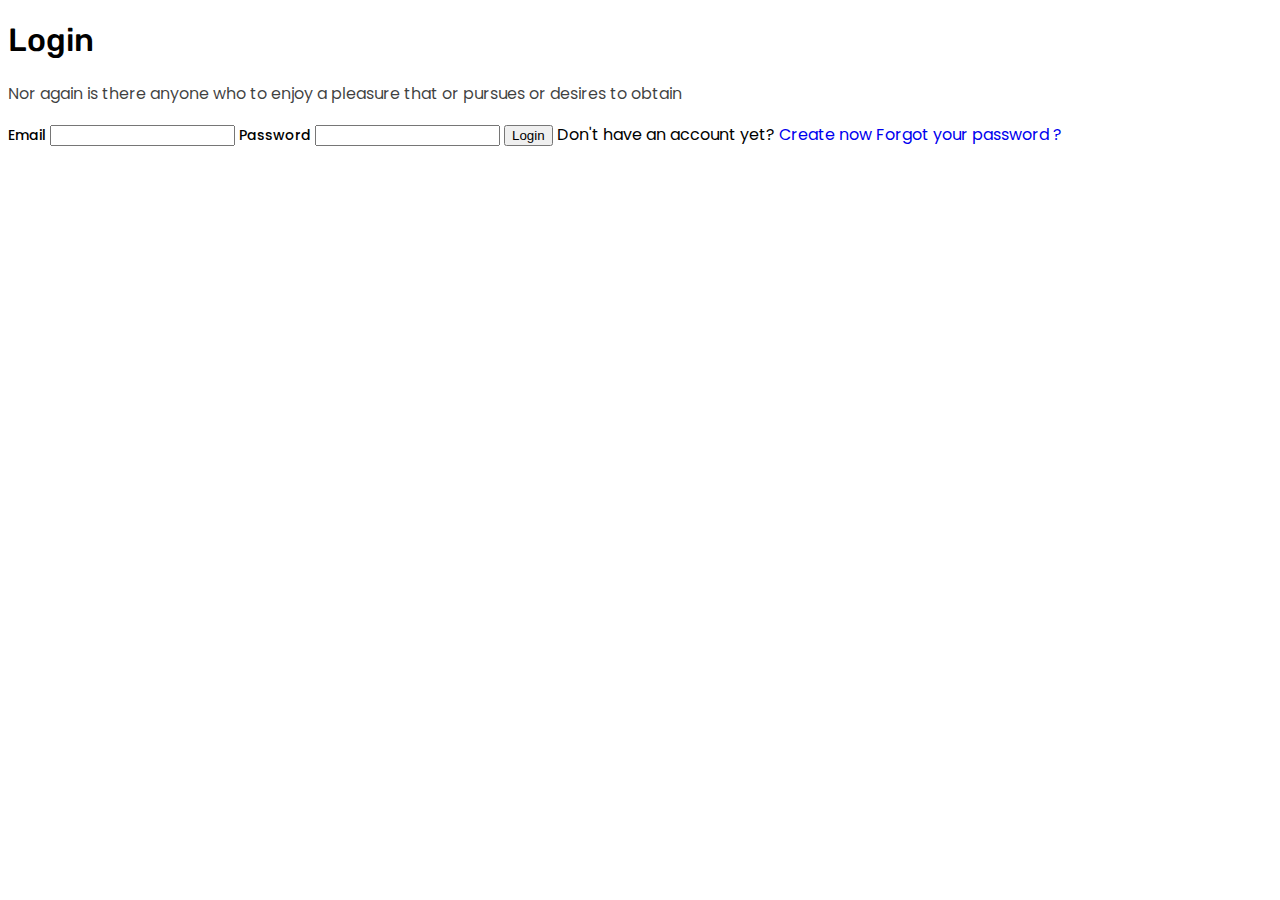
<file: login.html>
<!doctype html>
<html lang="en">

<head>
    <meta charset="utf-8">
    <meta name="viewport" content="width=device-width, initial-scale=1">
    <link href="https://cdn.jsdelivr.net/npm/bootstrap@5.1.3/dist/css/bootstrap.min.css" rel="stylesheet"
        integrity="sha384-1BmE4kWBq78iYhFldvKuhfTAU6auU8tT94WrHftjDbrCEXSU1oBoqyl2QvZ6jIW3" crossorigin="anonymous">
    <link rel="stylesheet" href="style.css">
    <title>login</title>
</head>
<body class="bg-secondary">
    <div class="container d-flex justify-content-center">
        <div class="card w-50 text-center p-5">
            <h1 style="font-family: 'Rubik';font-weight: 500;font-size: 32px;">Login</h1>
            <p style="font-family: 'Poppins';color: #000000BF;
            ;">Nor again is there anyone who to enjoy a pleasure that 
                or pursues or desires to obtain
            </p>
            <label for="Email" class="d-flex mb-2" style="font-weight: 500;font-size: 14px;">Email</label>
            <input type="email" class="mb-3 border rounded-3 p-2">
            <label for="password" class="d-flex mb-2" style="font-weight: 500;font-size: 14px;">Password</label>
            <input type="password" class="mb-3 border rounded-3 p-2">
            <button class="btn btn-danger mb-4">Login</button>
            <span>Don't have an account yet? <a href="create_account.html">Create now</a></span>
            <a href="forgot.html">Forgot your password ?</a>
        </div>
    </div>

</body>

</html>
</file>
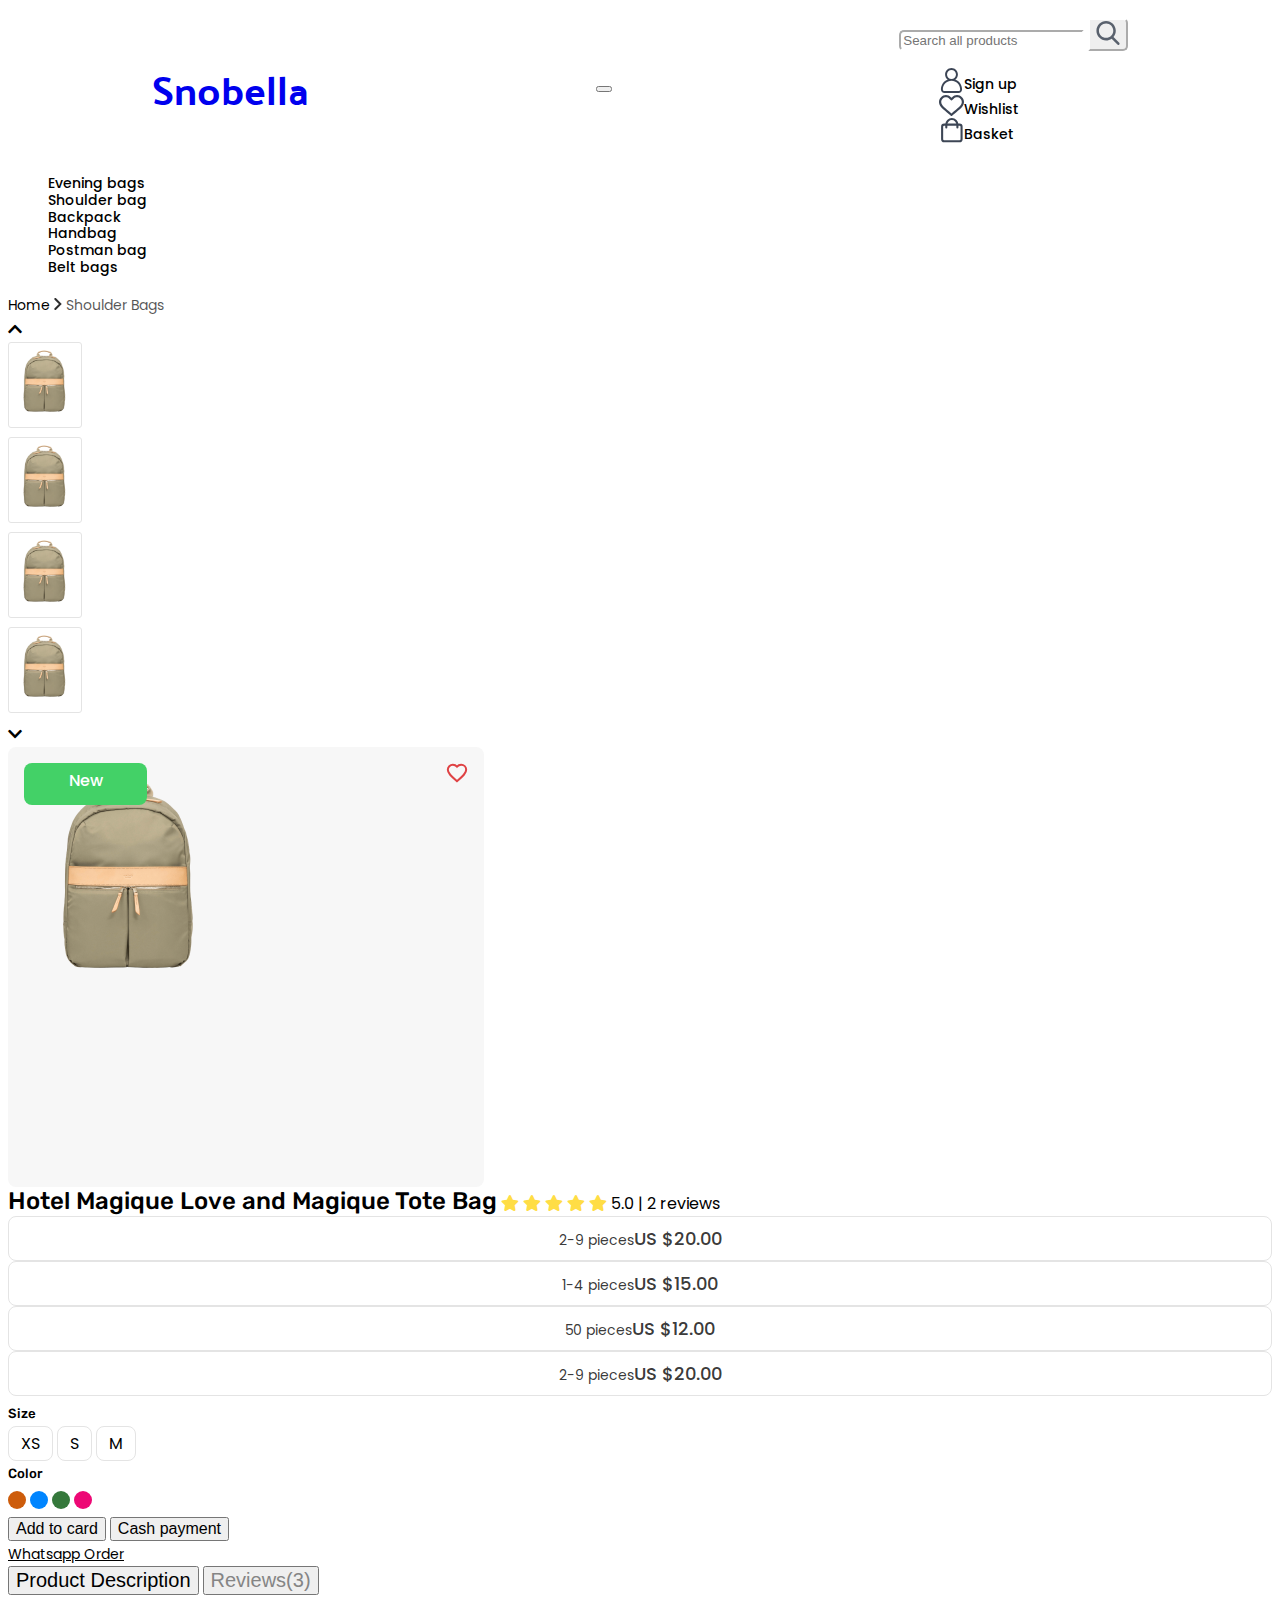
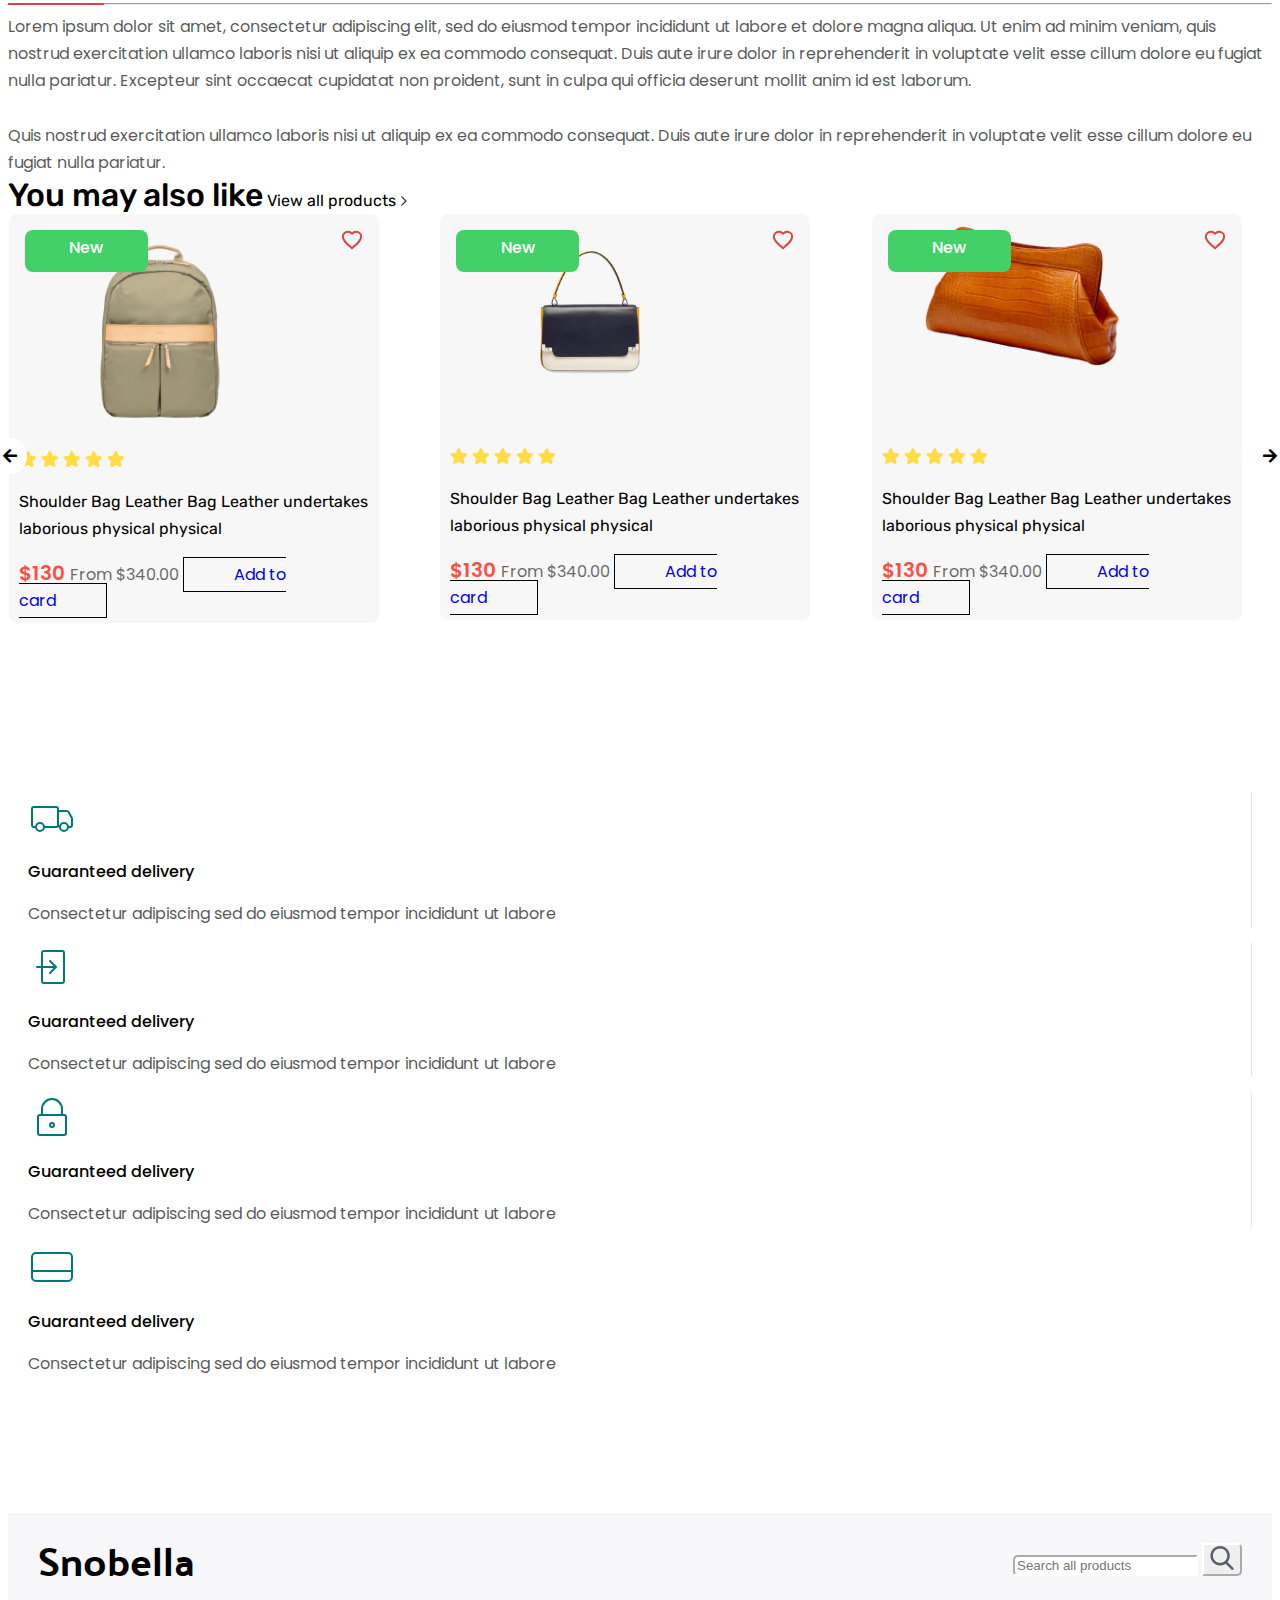
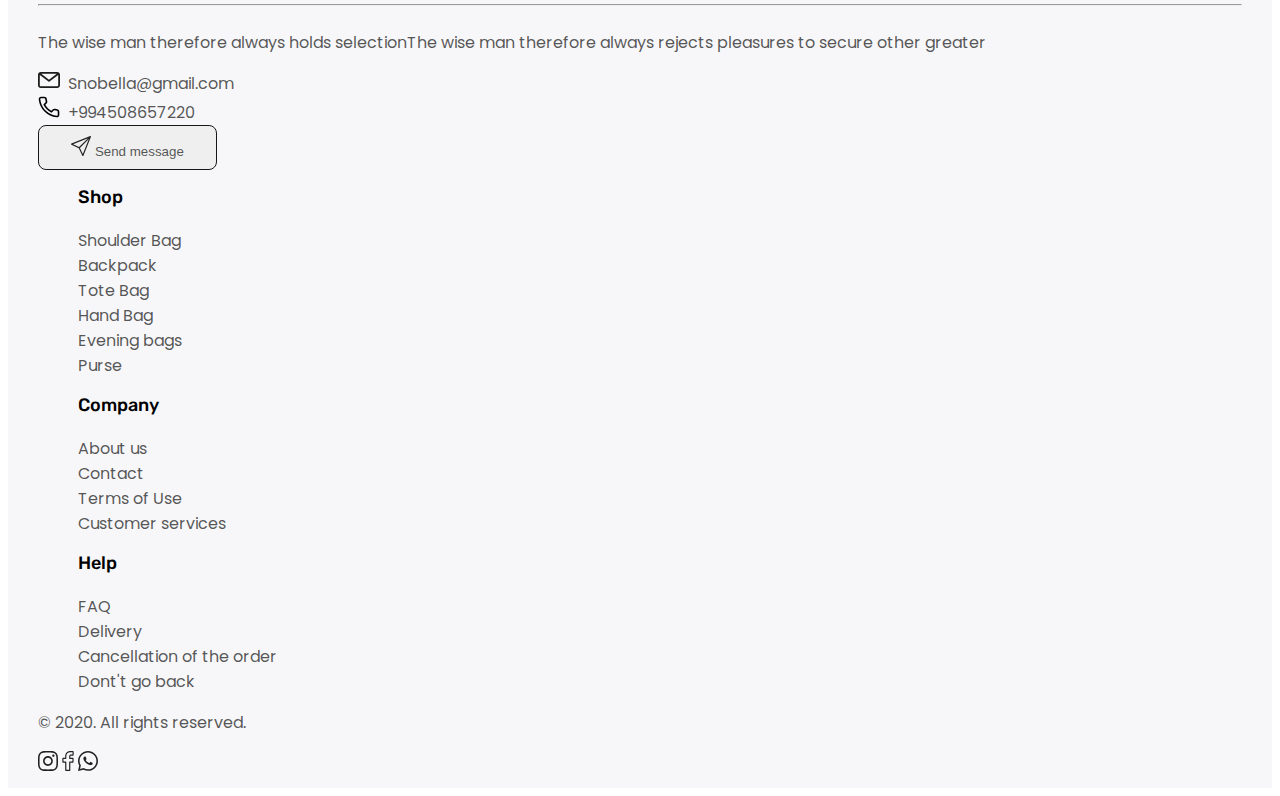
<file: products_page.html>
<!doctype html>
<html lang="en">

<head>
    <meta charset="utf-8">
    <meta name="viewport" content="width=device-width, initial-scale=1">
    <link href="https://cdn.jsdelivr.net/npm/bootstrap@5.1.3/dist/css/bootstrap.min.css" rel="stylesheet"
        integrity="sha384-1BmE4kWBq78iYhFldvKuhfTAU6auU8tT94WrHftjDbrCEXSU1oBoqyl2QvZ6jIW3" crossorigin="anonymous">
    <link rel="stylesheet" href="https://pro.fontawesome.com/releases/v5.10.0/css/all.css">
    <link rel="stylesheet" href="https://cdnjs.cloudflare.com/ajax/libs/OwlCarousel2/2.3.4/assets/owl.carousel.min.css"
        integrity="sha512-tS3S5qG0BlhnQROyJXvNjeEM4UpMXHrQfTGmbQ1gKmelCxlSEBUaxhRBj/EFTzpbP4RVSrpEikbmdJobCvhE3g=="
        crossorigin="anonymous" referrerpolicy="no-referrer" />
    <link rel="stylesheet"
        href="https://cdnjs.cloudflare.com/ajax/libs/OwlCarousel2/2.3.4/assets/owl.theme.default.min.css"
        integrity="sha512-sMXtMNL1zRzolHYKEujM2AqCLUR9F2C4/05cdbxjjLSRvMQIciEPCQZo++nk7go3BtSuK9kfa/s+a4f4i5pLkw=="
        crossorigin="anonymous" referrerpolicy="no-referrer" />

    <link rel="stylesheet" href="style.css">
    <title>Snobella</title>
</head>

<body>
    <header class="border">
        <nav class="navbar navbar-expand-lg navbar-light">
            <div class="container-fluid">
                <a class="navbar-brand" href="#">Snobella</a>
                <button class="navbar-toggler" type="button" data-bs-toggle="collapse"
                    data-bs-target="#navbarTogglerDemo02" aria-controls="navbarTogglerDemo02" aria-expanded="false"
                    aria-label="Toggle navigation">
                    <span class="navbar-toggler-icon"></span>
                </button>
                <div class="collapse navbar-collapse" id="navbarTogglerDemo02">
                    <form class="d-flex">
                        <input type="text" class="form-control rounded-0 border-end-0 bg-light pe-5" id="search"
                            placeholder="Search all products" aria-label="Search" aria-describedby="button-addon2">
                        <button class="btn btn-light rounded-0  border-start-0 ps-5 me-5" type="button"
                            id="button-addon2"><img src="./img/search.svg" alt=""></button>
                    </form>
                    <ul class="navbar-nav me-auto mb-2 mb-lg-0">
                        <li class="nav-item">
                            <a class="nav-link me-3" aria-current="page" href="#"><img src="./img/sign_up.svg"
                                    alt=""><span class="ms-2">Sign up</span></a>
                        </li>
                        <li class="nav-item">
                            <a class="nav-link me-3" href="#"><img src="./img/wishlist.svg" alt=""><span
                                    class="ms-2">Wishlist</span></a>
                        </li>
                        <li class="nav-item">
                            <a class="nav-link me-3" href="#"><img src="./img/basket.svg" alt=""><span
                                    class="ms-2">Basket</span></a>
                        </li>
                        <li class="nav-item mobile">
                            <ul>
                                <li class="nav-link"><a href="#">Evening bags</a></li>
                                <li class="nav-link"><a href="#">Shoulder bag</a></li>
                                <li class="nav-link"><a href="#">Backpack</a></li>
                                <li class="nav-link"><a href="#">Handbag</a></li>
                                <li class="nav-link"><a href="#">Postman bag</a></li>
                                <li class="nav-link"><a href="#">Belt bags</a></li>
                            </ul>
                        </li>
                    </ul>
                </div>
            </div>
        </nav>
        <div class="container">
            <div class="row">
                <ul class="d-flex justify-content-start">
                    <li class="nav-link me-3"><a href="#">Evening bags</a></li>
                    <li class="nav-link me-3"><a href="#">Shoulder bag</a></li>
                    <li class="nav-link me-3"><a href="#">Backpack</a></li>
                    <li class="nav-link me-3"><a href="#">Handbag</a></li>
                    <li class="nav-link me-3"><a href="#">Postman bag</a></li>
                    <li class="nav-link me-3"><a href="#">Belt bags</a></li>
                </ul>
            </div>
        </div>
    </header>
    <section class="products_page mt-5">
        <div class="container">
            <span style="font-size: 14px;">Home</span>
            <svg width="8" height="12" viewBox="0 0 8 12" fill="none" xmlns="http://www.w3.org/2000/svg">
                <path d="M1.3335 1L6.3335 6L1.3335 11" stroke="#2E2E2E" stroke-width="2" stroke-linecap="round"/>
            </svg>
            <span style="font-size: 14px;color:#1D1D1DBF;">Shoulder Bags</span>
            <div class="row d-flex align-items-start mt-5">
                <div class="product_img col-12 col-lg-6 mb-4">
                    <div class="d-flex">
                        <div class="text-center me-3">
                            <i class="fas fa-chevron-up"></i>
                            <div class="box">
                                <img src="./img/carousel1.png" style="width: 70px;height: 79px;" alt="">
                            </div>
                            <div class="box">
                                <img src="./img/carousel1.png" style="width: 70px;height: 79px;" alt="">
                            </div>
                            <div class="box">
                                <img src="./img/carousel1.png" style="width: 70px;height: 79px;" alt="">
                            </div>
                            <div class="box">
                                <img src="./img/carousel1.png" style="width: 70px;height: 79px;" alt="">
                            </div>
                            <i class="fas fa-chevron-down"></i>
                        </div>
                        <div class="cart" style="height: 420px;width: 456px;">
                            <span class="new">New</span>
                            <span class="favorite">
                                <svg width="22" height="20" viewBox="0 0 22 20" fill="none"
                                    xmlns="http://www.w3.org/2000/svg">
                                    <path
                                        d="M10.9997 18.25L9.67051 17.0631C4.94967 12.8639 1.83301 10.0944 1.83301 6.6955C1.83301 3.92602 4.05134 1.75 6.87467 1.75C8.46967 1.75 10.0005 2.47834 10.9997 3.62929C11.9988 2.47834 13.5297 1.75 15.1247 1.75C17.948 1.75 20.1663 3.92602 20.1663 6.6955C20.1663 10.0944 17.0497 12.8639 12.3288 17.0721L10.9997 18.25Z"
                                        stroke="#DF4244" stroke-width="2" stroke-linecap="square" />
                                </svg>
                            </span>
                            <div class="text-center mt-5">
                                <img src="./img/carousel1.png" /></img>
                            </div>
                        </div>
                    </div>
                </div>
                <div class="product_content col-12 col-lg-6 px-4">
                    <span class="content_title">Hotel Magique Love and Magique Tote Bag</span>
                    <span class="rate d-block mt-3">
                        <i class="fas fa-star"></i>
                        <i class="fas fa-star"></i>
                        <i class="fas fa-star"></i>
                        <i class="fas fa-star"></i>
                        <i class="fas fa-star"></i>
                        <span class="ms-3">5.0 | 2 reviews</span>
                    </span>
                    <div class="row mt-3">
                        <div class="col-5 ms-3 me-4 mb-4">2-9 pieces<span class="ms-3">US $20.00</span></div>
                        <div class="col-5 mb-4">1-4 pieces<span class="ms-3">US $15.00</span></div>
                        <div class="col-5 ms-3 me-4">50 pieces<span class="ms-3">US $12.00</span></div>
                        <div class="col-5 ">2-9 pieces<span class="ms-3">US $20.00</span></div>
                    </div>
                    <div class="d-flex justify-content-between">
                        <div class="size">
                            <h5>Size</h5>
                            <div class="size_group mt-4">
                                <span>XS</span>
                                <span class="px-3">S</span>
                                <span class="px-3">M</span>
                            </div>
                        </div>
                        <div class="color">
                            <h5>Color</h5>
                            <div class="size_group mt-4">
                                <span class="me-2"><svg width="18" height="18" viewBox="0 0 18 18" fill="none"
                                        xmlns="http://www.w3.org/2000/svg">
                                        <rect width="18" height="18" rx="9" fill="#CD5C0B" />
                                    </svg></span>
                                <span class="me-2"><svg width="18" height="18" viewBox="0 0 18 18" fill="none"
                                        xmlns="http://www.w3.org/2000/svg">
                                        <rect width="18" height="18" rx="9" fill="#0085FF" />
                                    </svg>
                                </span>
                                <span class="me-2"><svg width="18" height="18" viewBox="0 0 18 18" fill="none"
                                        xmlns="http://www.w3.org/2000/svg">
                                        <rect width="18" height="18" rx="9" fill="#35783B" />
                                    </svg>
                                </span>
                                <span class="me-2"><svg width="18" height="18" viewBox="0 0 18 18" fill="none"
                                        xmlns="http://www.w3.org/2000/svg">
                                        <rect width="18" height="18" rx="9" fill="#ED0875" />
                                    </svg>
                                </span>
                            </div>
                        </div>
                    </div>
                    <div class="mt-5 mb-3 d-flex btns">
                        <button class="btn btn-danger w-50 py-2 me-5">Add to card</button>
                        <button class="btn btn-light py-2 w-50">Cash payment</button>
                    </div>
                    <a href="#" style="color: #000;text-decoration: underline !important;font-size: 14px;">Whatsapp
                        Order</a>
                </div>
            </div>
        </div>
    </section>




    <section class="description_review mt-5">
        <div class="container">
            <button class="btn description_reviewBtnColor" id="description">Product Description</button>
            <button class="btn" id="review">Reviews(3)</button>
            <div class="description">
                <hr>
                <div class="descriptionLine"></div>
                Lorem ipsum dolor sit amet, consectetur adipiscing elit, sed do eiusmod tempor incididunt ut labore et
                dolore magna aliqua.
                Ut enim ad minim veniam, quis nostrud exercitation ullamco laboris nisi ut aliquip ex ea commodo
                consequat. Duis aute irure
                dolor in reprehenderit in voluptate velit esse cillum dolore eu fugiat nulla pariatur. Excepteur sint
                occaecat cupidatat non proident,
                sunt in culpa qui officia deserunt mollit anim id est laborum.
                <br>
                <br>
                Quis nostrud exercitation ullamco laboris nisi ut aliquip ex ea commodo consequat. Duis aute irure dolor
                in reprehenderit in
                voluptate velit esse cillum dolore eu fugiat nulla pariatur.
            </div>
            <div class="review on_off">
                <hr>
                <div class="reviewLine"></div>
                <div class="review_box mb-3 p-4">
                    <span class="review_title">John Smith</span>
                    <span class="rate"> 
                        <i class="fas fa-star"></i>
                        <i class="fas fa-star"></i>
                        <i class="fas fa-star"></i>
                        <i class="fas fa-star"></i>
                        <i class="fas fa-star"></i>
                    </span>
                    <p class="mt-4" style="font-size: 14px;font-weight: 400;">09 July,2021</p>
                    <p class="mt-4" style="font-size: 14px;font-weight: 400;line-height: 23.8px;">Lorem ipsum dolor sit amet, consectetur adipiscing elit, sed do eiusmod tempor incididunt ut
                        labore
                        et dolore magna aliqua. Ut enim ad minim veniam, quis nostrud exercitation ullamco
                    </p>
                </div>
                <div class="review_box mb-3 p-4">
                    <span class="review_title">John Smith</span>
                    <span class="rate"> 
                        <i class="fas fa-star"></i>
                        <i class="fas fa-star"></i>
                        <i class="fas fa-star"></i>
                        <i class="fas fa-star"></i>
                        <i class="fas fa-star"></i>
                    </span>
                    <p class="mt-4" style="font-size: 14px;font-weight: 400;">09 July,2021</p>
                    <p class="mt-4" style="font-size: 14px;font-weight: 400;line-height: 23.8px;">Lorem ipsum dolor sit amet, consectetur adipiscing elit, sed do eiusmod tempor incididunt ut
                        labore
                        et dolore magna aliqua. Ut enim ad minim veniam, quis nostrud exercitation ullamco
                    </p>
                </div>
                <div class="review_box p-4">
                    <span class="review_title">John Smith</span>
                    <span class="rate"> 
                        <i class="fas fa-star"></i>
                        <i class="fas fa-star"></i>
                        <i class="fas fa-star"></i>
                        <i class="fas fa-star"></i>
                        <i class="fas fa-star"></i>
                    </span>
                    <p class="mt-4" style="font-size: 14px;font-weight: 400;">09 July,2021</p>
                    <p class="mt-4" style="font-size: 14px;font-weight: 400;line-height: 23.8px;">Lorem ipsum dolor sit amet, consectetur adipiscing elit, sed do eiusmod tempor incididunt ut
                        labore
                        et dolore magna aliqua. Ut enim ad minim veniam, quis nostrud exercitation ullamco
                    </p>
                </div>
            </div>
        </div>
    </section>


    
    <section class="section_carousel4 mt-5">
        <div class="container">
            <div class="title-carousel d-flex justify-content-between align-items-center">
                <span class="mb-5">You may also like</span>
                <span class="arrow mb-5">
                    View all products
                    <svg width="8" height="10" viewBox="0 0 8 12" fill="none" xmlns="http://www.w3.org/2000/svg">
                        <path d="M1.3335 1L6.3335 6L1.3335 11" stroke="#2E2E2E" stroke-width="1.5"
                            stroke-linecap="round" />
                    </svg>
                </span>
            </div>
            <div class="main-content">
                <div class="owl-carousel owl-theme">
                    <div class="cart">
                        <div class="cart-img text-center">
                            <img src="./img/carousel1.png" alt="">
                        </div>
                        <span class="new">New</span>
                        <span class="favorite">
                            <svg width="22" height="20" viewBox="0 0 22 20" fill="none" xmlns="http://www.w3.org/2000/svg">
                                <path
                                    d="M10.9997 18.25L9.67051 17.0631C4.94967 12.8639 1.83301 10.0944 1.83301 6.6955C1.83301 3.92602 4.05134 1.75 6.87467 1.75C8.46967 1.75 10.0005 2.47834 10.9997 3.62929C11.9988 2.47834 13.5297 1.75 15.1247 1.75C17.948 1.75 20.1663 3.92602 20.1663 6.6955C20.1663 10.0944 17.0497 12.8639 12.3288 17.0721L10.9997 18.25Z"
                                    stroke="#DF4244" stroke-width="2" stroke-linecap="square" />
                            </svg>
                        </span>
                        <div class="cart-body">
                            <span class="rate">
                                <i class="fas fa-star"></i>
                                <i class="fas fa-star"></i>
                                <i class="fas fa-star"></i>
                                <i class="fas fa-star"></i>
                                <i class="fas fa-star"></i>
                            </span>
                            <p class="cart-text">Shoulder Bag Leather Bag Leather 
                                undertakes laborious physical physical </p>
                            <span class="price d-block mb-3">$130 <span class="mute d-inline-block ms-3">From
                                    $340.00</span></span>
                            <a href="#" class="btn btn-light d-block">Add to card</a>
                        </div>
                    </div>
                    <div class="cart">
                        <div class="cart-img text-center" style="height: 220px;">
                            <img src="./img/black_white.png" alt="">
                        </div>
                        <span class="new">New</span>
                        <span class="favorite">
                            <svg width="22" height="20" viewBox="0 0 22 20" fill="none" xmlns="http://www.w3.org/2000/svg">
                                <path
                                    d="M10.9997 18.25L9.67051 17.0631C4.94967 12.8639 1.83301 10.0944 1.83301 6.6955C1.83301 3.92602 4.05134 1.75 6.87467 1.75C8.46967 1.75 10.0005 2.47834 10.9997 3.62929C11.9988 2.47834 13.5297 1.75 15.1247 1.75C17.948 1.75 20.1663 3.92602 20.1663 6.6955C20.1663 10.0944 17.0497 12.8639 12.3288 17.0721L10.9997 18.25Z"
                                    stroke="#DF4244" stroke-width="2" stroke-linecap="square" />
                            </svg>
                        </span>
                        <div class="cart-body">
                            <span class="rate">
                                <i class="fas fa-star"></i>
                                <i class="fas fa-star"></i>
                                <i class="fas fa-star"></i>
                                <i class="fas fa-star"></i>
                                <i class="fas fa-star"></i>
                            </span>
                            <p class="cart-text">Shoulder Bag Leather Bag Leather 
                                undertakes laborious physical physical </p>
                            <span class="price d-block mb-3">$130 <span class="mute d-inline-block ms-3">From
                                    $340.00</span></span>
                            <a href="#" class="btn btn-light d-block">Add to card</a>
                        </div>
                    </div>
                    <div class="cart">
                        <div class="cart-img text-center" style="height: 220px;">
                            <img src="./img/brown.png" alt="">
                        </div>
                        <span class="new">New</span>
                        <span class="favorite">
                            <svg width="22" height="20" viewBox="0 0 22 20" fill="none" xmlns="http://www.w3.org/2000/svg">
                                <path
                                    d="M10.9997 18.25L9.67051 17.0631C4.94967 12.8639 1.83301 10.0944 1.83301 6.6955C1.83301 3.92602 4.05134 1.75 6.87467 1.75C8.46967 1.75 10.0005 2.47834 10.9997 3.62929C11.9988 2.47834 13.5297 1.75 15.1247 1.75C17.948 1.75 20.1663 3.92602 20.1663 6.6955C20.1663 10.0944 17.0497 12.8639 12.3288 17.0721L10.9997 18.25Z"
                                    stroke="#DF4244" stroke-width="2" stroke-linecap="square" />
                            </svg>
                        </span>
                        <div class="cart-body">
                            <span class="rate">
                                <i class="fas fa-star"></i>
                                <i class="fas fa-star"></i>
                                <i class="fas fa-star"></i>
                                <i class="fas fa-star"></i>
                                <i class="fas fa-star"></i>
                            </span>
                            <p class="cart-text">Shoulder Bag Leather Bag Leather 
                                undertakes laborious physical physical </p>
                            <span class="price d-block mb-3">$130 <span class="mute d-inline-block ms-3">From
                                    $340.00</span></span>
                            <a href="#" class="btn btn-light d-block">Add to card</a>
                        </div>
                    </div>
                </div>
            </div>
        </div>
    </section>
    <section class="section_delivery p-2">
        <div class="container">
            <div class="row border text-center delivery_box">
                <div class="col-6 col-lg-3" style="border-right: 1px solid #e4e4e4;">
                    <svg width="48" height="48" viewBox="0 0 48 48" fill="none" xmlns="http://www.w3.org/2000/svg">
                        <path d="M8 34H6C4.89543 34 4 33.1046 4 32V16C4 14.8954 4.89543 14 6 14H28C29.1046 14 30 14.8954 30 16V32C30 33.1046 29.1046 34 28 34H16" stroke="#007878" stroke-width="2" stroke-linecap="square"/>
                        <path d="M40 34H42C43.1046 34 44 33.1046 44 32V25.6351C44 25.2916 43.9115 24.9539 43.7432 24.6546L40.5735 19.0195C40.2192 18.3897 39.5528 18 38.8303 18H32C30.8954 18 30 18.8954 30 20V32C30 33.1046 30.8954 34 32 34V34" stroke="#007878" stroke-width="2" stroke-linecap="square"/>
                        <path d="M12 38C14.2091 38 16 36.2091 16 34C16 31.7909 14.2091 30 12 30C9.79086 30 8 31.7909 8 34C8 36.2091 9.79086 38 12 38Z" stroke="#007878" stroke-width="2" stroke-linecap="square"/>
                        <path d="M36 38C38.2091 38 40 36.2091 40 34C40 31.7909 38.2091 30 36 30C33.7909 30 32 31.7909 32 34C32 36.2091 33.7909 38 36 38Z" stroke="#007878" stroke-width="2" stroke-linecap="square"/>
                    </svg>
                    <h1 class="delivery_title mt-3 mb-3">Guaranteed delivery</h1>
                    <p class="delivery_text">
                        Consectetur adipiscing 
                        sed do eiusmod tempor
                        incididunt ut labore
                    </p>                     
                </div>
                <div class="col-6 col-lg-3" style="border-right: 1px solid #e4e4e4;">
                    <svg width="48" height="48" viewBox="0 0 48 48" fill="none" xmlns="http://www.w3.org/2000/svg">
                        <path d="M22 30L28 24L22 18" stroke="#007878" stroke-width="2" stroke-linecap="round"/>
                        <path d="M9 24H26" stroke="#007878" stroke-width="2" stroke-linecap="round"/>
                        <path d="M34 8C35.1046 8 36 8.89543 36 10V38C36 39.1046 35.1046 40 34 40H16C14.8954 40 14 39.1046 14 38V10C14 8.89543 14.8954 8 16 8H34Z" stroke="#007878" stroke-width="2" stroke-linecap="square"/>
                    </svg>
                    <h1 class="delivery_title mt-3 mb-3">Guaranteed delivery</h1>
                    <p class="delivery_text">
                        Consectetur adipiscing 
                        sed do eiusmod tempor
                        incididunt ut labore
                    </p> 
                </div>
                <div class="col-6 col-lg-3" style="border-right: 1px solid #e4e4e4;">
                    <svg width="48" height="48" viewBox="0 0 48 48" fill="none" xmlns="http://www.w3.org/2000/svg">
                        <path d="M36 22H12C10.8954 22 10 22.8954 10 24V40C10 41.1046 10.8954 42 12 42H36C37.1046 42 38 41.1046 38 40V24C38 22.8954 37.1046 22 36 22Z" stroke="#007878" stroke-width="2" stroke-linecap="square"/>
                        <path d="M24 6C29.5229 6 34 10.4772 34 16V22H14V16C14 10.4772 18.4772 6 24 6Z" stroke="#007878" stroke-width="2" stroke-linecap="square"/>
                        <path d="M24 34C25.1046 34 26 33.1046 26 32C26 30.8954 25.1046 30 24 30C22.8954 30 22 30.8954 22 32C22 33.1046 22.8954 34 24 34Z" stroke="#007878" stroke-width="2" stroke-linecap="square"/>
                    </svg>
                    <h1 class="delivery_title mt-3 mb-3">Guaranteed delivery</h1>
                    <p class="delivery_text">
                        Consectetur adipiscing 
                        sed do eiusmod tempor
                        incididunt ut labore
                    </p> 
                </div>
                <div class="col-6 col-lg-3">
                    <svg width="48" height="48" viewBox="0 0 48 48" fill="none" xmlns="http://www.w3.org/2000/svg">
                        <g clip-path="url(#clip0_1_1303)">
                        <path d="M40 10H8C5.79086 10 4 11.7909 4 14V34C4 36.2091 5.79086 38 8 38H40C42.2091 38 44 36.2091 44 34V14C44 11.7909 42.2091 10 40 10Z" stroke="#007878" stroke-width="2" stroke-linecap="square"/>
                        <path d="M4 28H44" stroke="#007878" stroke-width="2" stroke-linecap="square"/>
                        </g>
                        <defs>
                        <clipPath id="clip0_1_1303">
                        <rect width="48" height="48" fill="white"/>
                        </clipPath>
                        </defs>
                    </svg>
                    <h1 class="delivery_title mt-3 mb-3">Guaranteed delivery</h1>
                    <p class="delivery_text">
                        Consectetur adipiscing 
                        sed do eiusmod tempor
                        incididunt ut labore
                    </p> 
                </div>
            </div>
        </div>
    </section>
    <footer class="section_footer">
        <div class="container">
            <div class="row">
                <div class="footer-top">
                    <span class="footer_brand">Snobella</span>
                    <form class="d-flex">
                        <input type="text" class="form-control  rounded-0 border-end-0 bg-white pe-5" id="search"
                            placeholder="Search all products" aria-label="Search" aria-describedby="button-addon2">
                        <button class="btn btn-light bg-white rounded-0   border-start-0 ps-5 me-5" type="button"
                            id="button-addon2"><img src="./img/search.svg" alt=""></button>
                    </form>
                </div>
            </div>
        </div>
        <hr>
        <div class="container">
            <div class="row">
                <div class="col-5 footer_left">
                    <p class="mt-4">The wise man therefore always holds
                        selectionThe wise man therefore always
                        rejects pleasures to secure other greater
                    </p>
                    <span class="email mt-4">
                        <svg width="22" height="18" viewBox="0 0 22 18" fill="none" xmlns="http://www.w3.org/2000/svg">
                            <path
                                d="M19.2196 0.942383H2.78037C1.2473 0.942383 0 2.18969 0 3.72275V14.2769C0 15.81 1.2473 17.0573 2.78037 17.0573H19.2196C20.7527 17.0573 22 15.81 22 14.2769V3.72275C22 2.18969 20.7527 0.942383 19.2196 0.942383ZM18.7853 2.73586L11 8.74987L3.21475 2.73586H18.7853ZM19.2196 15.2639H2.78037C2.23623 15.2639 1.79348 14.8212 1.79348 14.277V3.90425L10.4518 10.5927C10.6132 10.7174 10.8067 10.7797 11 10.7797C11.1933 10.7797 11.3868 10.7174 11.5482 10.5927L20.2065 3.90425V14.2769C20.2065 14.8212 19.7638 15.2639 19.2196 15.2639Z"
                                fill="#1D1D1B" />
                        </svg>
                        <a href="#">Snobella@gmail.com</a>
                    </span>
                    <span class="phone mt-4">
                        <svg width="22" height="22" viewBox="0 0 22 22" fill="none" xmlns="http://www.w3.org/2000/svg">
                            <path
                                d="M0.698238 3.12721C0.698238 2.52346 0.923572 1.93571 1.33282 1.48705C1.79029 0.9854 2.44225 0.697753 3.12102 0.697753L6.37376 0.697753C7.60819 0.697753 8.64297 1.61898 8.78056 2.84057C8.86163 3.5595 9.00967 4.27352 9.22053 4.96312C9.48451 5.82618 9.2554 6.75585 8.62245 7.38892L7.30456 8.70694C8.68552 11.2311 10.7903 13.3359 13.3139 14.7167L14.6319 13.3985C15.265 12.7656 16.1947 12.5365 17.0579 12.8006C17.7475 13.0115 18.4615 13.1595 19.1803 13.2406C20.402 13.378 21.3232 14.4128 21.3232 15.6472L21.3232 18.8998C21.3232 19.5787 21.0356 20.2307 20.5339 20.6882C20.0304 21.1477 19.3515 21.3751 18.6716 21.3126C16.3377 21.0978 14.0842 20.4792 11.9736 19.4739C9.92171 18.4966 8.06364 17.1834 6.45068 15.5704C4.83784 13.9576 3.52436 12.0994 2.54724 10.0475C1.54205 7.93677 0.923321 5.6833 0.708435 3.3494C0.701509 3.27525 0.698238 3.20123 0.698238 3.12721ZM7.71671 5.68028C7.71671 5.59871 7.7045 5.51575 7.6797 5.43456C7.43976 4.65029 7.27145 3.83833 7.1793 3.02096C7.13361 2.61523 6.7873 2.30908 6.37376 2.30908L3.12102 2.30908C2.89065 2.30908 2.67841 2.40287 2.52332 2.57306C2.36609 2.74515 2.29144 2.96847 2.31309 3.20161C3.11913 11.9598 10.0613 18.9019 18.8194 19.708C19.0525 19.7296 19.2758 19.6548 19.4481 19.4978C19.6181 19.3425 19.7119 19.1302 19.7119 18.8998L19.7119 15.6472C19.7119 15.2337 19.4059 14.8874 19 14.8416C18.1827 14.7495 17.3707 14.5812 16.5864 14.3414C16.2944 14.252 15.9821 14.3272 15.7713 14.5379L13.6254 16.6839L13.1066 16.4258C9.87249 14.8168 7.20498 12.1489 5.59554 8.91414L5.33723 8.39537L7.48319 6.24954C7.63513 6.09759 7.71671 5.89265 7.71671 5.68028Z"
                                fill="black" />
                        </svg>
                        <a href="#">+994508657220</a>
                    </span>
                    <button class="bttn mt-4">
                        <svg width="20" height="20" viewBox="0 0 20 20" fill="none" xmlns="http://www.w3.org/2000/svg">
                            <path
                                d="M19.8284 0.172502C19.6626 0.00672084 19.414 -0.0442556 19.1965 0.0427755L0.36834 7.57393C0.152911 7.6601 0.00865304 7.86526 0.00037181 8.09717C-0.00787036 8.32905 0.121504 8.54393 0.330254 8.64518L7.75477 12.246L11.3556 19.6705C11.4538 19.873 11.6589 20.0008 11.8827 20.0008C11.8896 20.0008 11.8966 20.0007 11.9036 20.0004C12.1355 19.9922 12.3407 19.8479 12.4268 19.6325L19.9581 0.804454C20.0451 0.586798 19.9941 0.338244 19.8284 0.172502ZM2.0349 8.16948L16.9812 2.19101L8.07383 11.0983L2.0349 8.16948ZM11.8313 17.9659L8.90246 11.9269L17.8099 3.01961L11.8313 17.9659Z"
                                fill="#212121" />
                        </svg>
                        Send message</button>
                </div>
                <div class="col-7 d-flex mt-4 footer_right">
                    <div class="row">
                        <div class="col-7">
                            <ul>
                                <li class="title">Shop</li>
                                <li>Shoulder Bag</li>
                                <li>Backpack</li>
                                <li>Tote Bag</li>
                                <li>Hand Bag</li>
                                <li>Evening bags</li>
                                <li>Purse</li>
                            </ul>
                        </div>
                        <div class="col-5">
                            <ul>
                                <li class="title">Company</li>
                                <li>About us</li>
                                <li>Contact</li>
                                <li>Terms of Use</li>
                                <li>Customer services</li>
                            </ul>
                        </div>
                        <div class="col-12">
                            <ul>
                                <li class="title">Help</li>
                                <li>FAQ</li>
                                <li>Delivery</li>
                                <li>Cancellation of the order</li>
                                <li>Dont't go back</li>
                            </ul>
                        </div>
                    </div>
                </div>
            </div>
        </div>
        <div class="container-fluid">
            <div class="row">
                <div class="col py-2 d-flex justify-content-between align-items-center">
                    <p class="mt-2" style="color:#212121BF;">© 2020. All rights reserved.</p>
                    <div class="social">
                        <svg class="me-3" width="20" height="20" viewBox="0 0 20 20" fill="none"
                            xmlns="http://www.w3.org/2000/svg">
                            <path
                                d="M10.1968 20C10.1306 20 10.0644 20 9.99771 19.9997C8.43002 20.0035 6.98151 19.9637 5.57281 19.8779C4.28131 19.7993 3.10242 19.353 2.16339 18.5873C1.25732 17.8485 0.63858 16.8495 0.324402 15.6184C0.0509644 14.5466 0.0364685 13.4945 0.022583 12.4769C0.0125122 11.7468 0.00213623 10.8816 0 10.0018C0.00213623 9.1183 0.0125122 8.25313 0.022583 7.52299C0.0364685 6.50554 0.0509644 5.45344 0.324402 4.38151C0.63858 3.15043 1.25732 2.15144 2.16339 1.4126C3.10242 0.646917 4.28131 0.200597 5.57297 0.122014C6.98166 0.0364124 8.43048 -0.00356564 10.0015 0.000249067C11.5697 -0.00310787 13.0177 0.0364124 14.4264 0.122014C15.7179 0.200597 16.8968 0.646917 17.8358 1.4126C18.7421 2.15144 19.3607 3.15043 19.6748 4.38151C19.9483 5.45329 19.9628 6.50554 19.9767 7.52299C19.9867 8.25313 19.9973 9.1183 19.9992 9.99812V10.0018C19.9973 10.8816 19.9867 11.7468 19.9767 12.4769C19.9628 13.4944 19.9484 14.5465 19.6748 15.6184C19.3607 16.8495 18.7421 17.8485 17.8358 18.5873C16.8968 19.353 15.7179 19.7993 14.4264 19.8779C13.0774 19.96 11.6916 20 10.1968 20ZM9.99771 18.4372C11.5399 18.4408 12.9559 18.4019 14.3315 18.3183C15.3081 18.2589 16.1548 17.942 16.8484 17.3764C17.4896 16.8534 17.9312 16.132 18.1609 15.232C18.3885 14.3399 18.4016 13.3819 18.4143 12.4556C18.4242 11.7303 18.4346 10.8712 18.4367 9.99996C18.4346 9.12852 18.4242 8.26961 18.4143 7.54436C18.4016 6.61799 18.3885 5.66005 18.1609 4.76771C17.9312 3.86775 17.4896 3.14631 16.8484 2.62339C16.1548 2.0579 15.3081 1.74097 14.3315 1.68162C12.9559 1.59785 11.5399 1.55924 10.0014 1.5626C8.45947 1.55894 7.0433 1.59785 5.66772 1.68162C4.69116 1.74097 3.84445 2.0579 3.15079 2.62339C2.50961 3.14631 2.06802 3.86775 1.83838 4.76771C1.61072 5.66005 1.5976 6.61784 1.58493 7.54436C1.57501 8.27022 1.56464 9.12975 1.5625 10.0018C1.56464 10.87 1.57501 11.7297 1.58493 12.4556C1.5976 13.3819 1.61072 14.3399 1.83838 15.232C2.06802 16.132 2.50961 16.8534 3.15079 17.3764C3.84445 17.9419 4.69116 18.2588 5.66772 18.3181C7.0433 18.4019 8.45978 18.441 9.99771 18.4372ZM9.96048 14.8828C7.26822 14.8828 5.07767 12.6924 5.07767 9.99996C5.07767 7.30754 7.26822 5.11714 9.96048 5.11714C12.6529 5.11714 14.8433 7.30754 14.8433 9.99996C14.8433 12.6924 12.6529 14.8828 9.96048 14.8828ZM9.96048 6.67964C8.12973 6.67964 6.64017 8.1692 6.64017 9.99996C6.64017 11.8307 8.12973 13.3203 9.96048 13.3203C11.7914 13.3203 13.2808 11.8307 13.2808 9.99996C13.2808 8.1692 11.7914 6.67964 9.96048 6.67964ZM15.3902 3.55464C14.743 3.55464 14.2183 4.07923 14.2183 4.72651C14.2183 5.37379 14.743 5.89839 15.3902 5.89839C16.0374 5.89839 16.562 5.37379 16.562 4.72651C16.562 4.07923 16.0374 3.55464 15.3902 3.55464Z"
                                fill="#212121" />
                        </svg>
                        <svg class="me-3" width="12" height="20" viewBox="0 0 12 20" fill="none"
                            xmlns="http://www.w3.org/2000/svg">
                            <path
                                d="M7.35064 20H4.14155C3.60553 20 3.1695 19.5639 3.1695 19.0279V11.7896H1.29725C0.761228 11.7896 0.325195 11.3535 0.325195 10.8176V7.71598C0.325195 7.17996 0.761228 6.74393 1.29725 6.74393H3.1695V5.19076C3.1695 3.65073 3.65308 2.34049 4.5678 1.40192C5.48664 0.459073 6.77074 -0.0391846 8.28126 -0.0391846L10.7287 -0.0352095C11.2638 -0.0342922 11.699 0.40174 11.699 0.936843V3.81661C11.699 4.35263 11.2632 4.78867 10.7273 4.78867L9.07948 4.78928C8.57694 4.78928 8.44897 4.89003 8.42161 4.92091C8.37651 4.97213 8.32284 5.11691 8.32284 5.51671V6.74378H10.6035C10.7751 6.74378 10.9415 6.78613 11.0844 6.86593C11.3928 7.03824 11.5845 7.36404 11.5845 7.71614L11.5833 10.8177C11.5833 11.3535 11.1473 11.7895 10.6112 11.7895H8.32284V19.0279C8.32284 19.5639 7.88666 20 7.35064 20ZM4.34428 18.8252H7.14791V11.2637C7.14791 10.9058 7.43916 10.6147 7.79691 10.6147H10.4085L10.4096 7.91871H7.79676C7.43901 7.91871 7.14791 7.62761 7.14791 7.26971V5.51671C7.14791 5.05775 7.19454 4.53579 7.54098 4.14348C7.95958 3.66923 8.61929 3.6145 9.07917 3.6145L10.5243 3.61389V1.13926L8.28034 1.1356C5.85281 1.1356 4.34428 2.68953 4.34428 5.19076V7.26971C4.34428 7.62746 4.05318 7.91871 3.69543 7.91871H1.49998V10.6147H3.69543C4.05318 10.6147 4.34428 10.9058 4.34428 11.2637V18.8252ZM10.7264 1.13957H10.7265H10.7264Z"
                                fill="#212121" />
                        </svg>
                        <svg class="" width="20" height="20" viewBox="0 0 20 20" fill="none"
                            xmlns="http://www.w3.org/2000/svg">
                            <path
                                d="M17.0282 2.90436C15.1494 1.03256 12.65 0.00106812 9.98993 0C7.33582 0 4.83246 1.03058 2.94128 2.90192C1.04675 4.77646 0.00244141 7.26761 0 9.90738V9.91043V9.91226C0.000305176 11.51 0.420074 13.1218 1.21689 14.593L0.0273132 20L5.49652 18.756C6.88171 19.454 8.42728 19.8221 9.98611 19.8227H9.99008C12.6437 19.8227 15.1471 18.792 17.0386 16.9205C18.9348 15.0444 19.9796 12.5565 19.9808 9.91501C19.9815 7.29218 18.9331 4.8024 17.0282 2.90436ZM9.98993 18.2617H9.98642C8.58673 18.2611 7.19986 17.9097 5.97595 17.2452L5.71732 17.1048L2.08054 17.932L2.87048 14.3419L2.7182 14.0793C1.96106 12.7736 1.56097 11.3322 1.56097 9.91058C1.56387 5.30899 5.3447 1.56097 9.98962 1.56097C12.2336 1.56189 14.342 2.43179 15.9265 4.01016C17.5349 5.61295 18.4204 7.70981 18.4196 9.91455C18.4178 14.5172 14.6362 18.2617 9.98993 18.2617Z"
                                fill="#212121" />
                            <path
                                d="M7.27139 5.5415H6.83347C6.68103 5.5415 6.43353 5.59857 6.22418 5.82639C6.01468 6.05435 5.42432 6.60535 5.42432 7.72595C5.42432 8.84656 6.24326 9.92932 6.35739 10.0815C6.47168 10.2334 7.9382 12.6065 10.2609 13.5194C12.1913 14.2781 12.5842 14.1272 13.0031 14.0892C13.4221 14.0513 14.3551 13.5383 14.5456 13.0066C14.736 12.4748 14.736 12.0189 14.6789 11.9236C14.6217 11.8287 14.4693 11.7718 14.2408 11.658C14.0123 11.544 12.8923 10.9837 12.6828 10.9076C12.4733 10.8317 12.321 10.7937 12.1685 11.0219C12.0161 11.2495 11.5674 11.7762 11.434 11.9282C11.3008 12.0804 11.1674 12.0994 10.9388 11.9854C10.7103 11.8712 9.98181 11.6264 9.10886 10.8506C8.42938 10.2469 7.95789 9.4769 7.82452 9.24893C7.69131 9.02112 7.81033 8.89783 7.92493 8.78415C8.02762 8.68222 8.16632 8.54275 8.28061 8.40985C8.39474 8.27679 8.42725 8.18188 8.50354 8.02991C8.57968 7.87793 8.54153 7.74487 8.48447 7.63104C8.42725 7.51706 7.98871 6.39081 7.78546 5.94037H7.78561C7.61441 5.56104 7.4342 5.54822 7.27139 5.5415V5.5415Z"
                                fill="#212121" />
                        </svg>
                    </div>
                </div>
            </div>
        </div>


    </footer>











    <script src="https://cdn.jsdelivr.net/npm/bootstrap@5.1.3/dist/js/bootstrap.bundle.min.js"
        integrity="sha384-ka7Sk0Gln4gmtz2MlQnikT1wXgYsOg+OMhuP+IlRH9sENBO0LRn5q+8nbTov4+1p"
        crossorigin="anonymous"></script>

    <script src="https://code.jquery.com/jquery-3.6.0.min.js"
        integrity="sha256-/xUj+3OJU5yExlq6GSYGSHk7tPXikynS7ogEvDej/m4=" crossorigin="anonymous"></script>
    <script src="https://cdnjs.cloudflare.com/ajax/libs/OwlCarousel2/2.3.4/owl.carousel.min.js"
        integrity="sha512-bPs7Ae6pVvhOSiIcyUClR7/q2OAsRiovw4vAkX+zJbw3ShAeeqezq50RIIcIURq7Oa20rW2n2q+fyXBNcU9lrw=="
        crossorigin="anonymous" referrerpolicy="no-referrer"></script>






    <script src="products_page.js"></script>
    <!--
<script src="https://cdn.jsdelivr.net/npm/@popperjs/core@2.10.2/dist/umd/popper.min.js" integrity="sha384-7+zCNj/IqJ95wo16oMtfsKbZ9ccEh31eOz1HGyDuCQ6wgnyJNSYdrPa03rtR1zdB" crossorigin="anonymous"></script>
<script src="https://cdn.jsdelivr.net/npm/bootstrap@5.1.3/dist/js/bootstrap.min.js" integrity="sha384-QJHtvGhmr9XOIpI6YVutG+2QOK9T+ZnN4kzFN1RtK3zEFEIsxhlmWl5/YESvpZ13" crossorigin="anonymous"></script>
-->
</body>

</html>
</file>
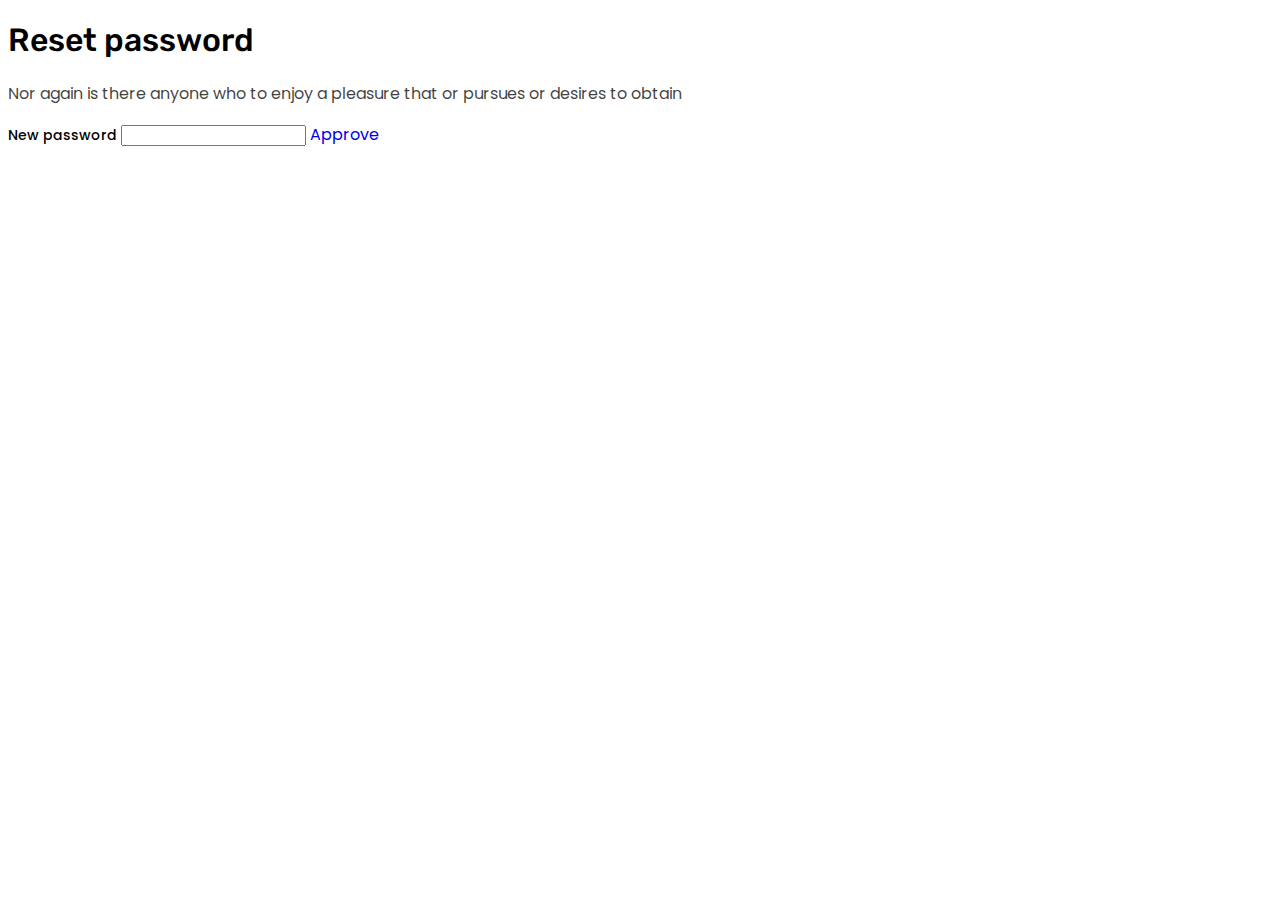
<file: reset.html>
<!doctype html>
<html lang="en">

<head>
    <meta charset="utf-8">
    <meta name="viewport" content="width=device-width, initial-scale=1">
    <link href="https://cdn.jsdelivr.net/npm/bootstrap@5.1.3/dist/css/bootstrap.min.css" rel="stylesheet"
        integrity="sha384-1BmE4kWBq78iYhFldvKuhfTAU6auU8tT94WrHftjDbrCEXSU1oBoqyl2QvZ6jIW3" crossorigin="anonymous">
    <link rel="stylesheet" href="style.css">
    <title>reset</title>
</head>
<body class="bg-secondary">
    <div class="container d-flex justify-content-center">
        <div class="card w-50 text-center p-5">
            <h1 style="font-family: 'Rubik';font-weight: 500;font-size: 32px;">Reset password</h1>
            <p style="font-family: 'Poppins';color: #000000BF;
            ;">Nor again is there anyone who to enjoy a pleasure that 
                or pursues or desires to obtain
            </p>
            <label for="password" class="d-flex mb-2" style="font-weight: 500;font-size: 14px;">New password</label>
            <input type="password" class="mb-3 border rounded-3 p-2">
            <a href="success.html" class="btn btn-danger mb-4">Approve</a>

        </div>
    </div>

</body>

</html>
</file>
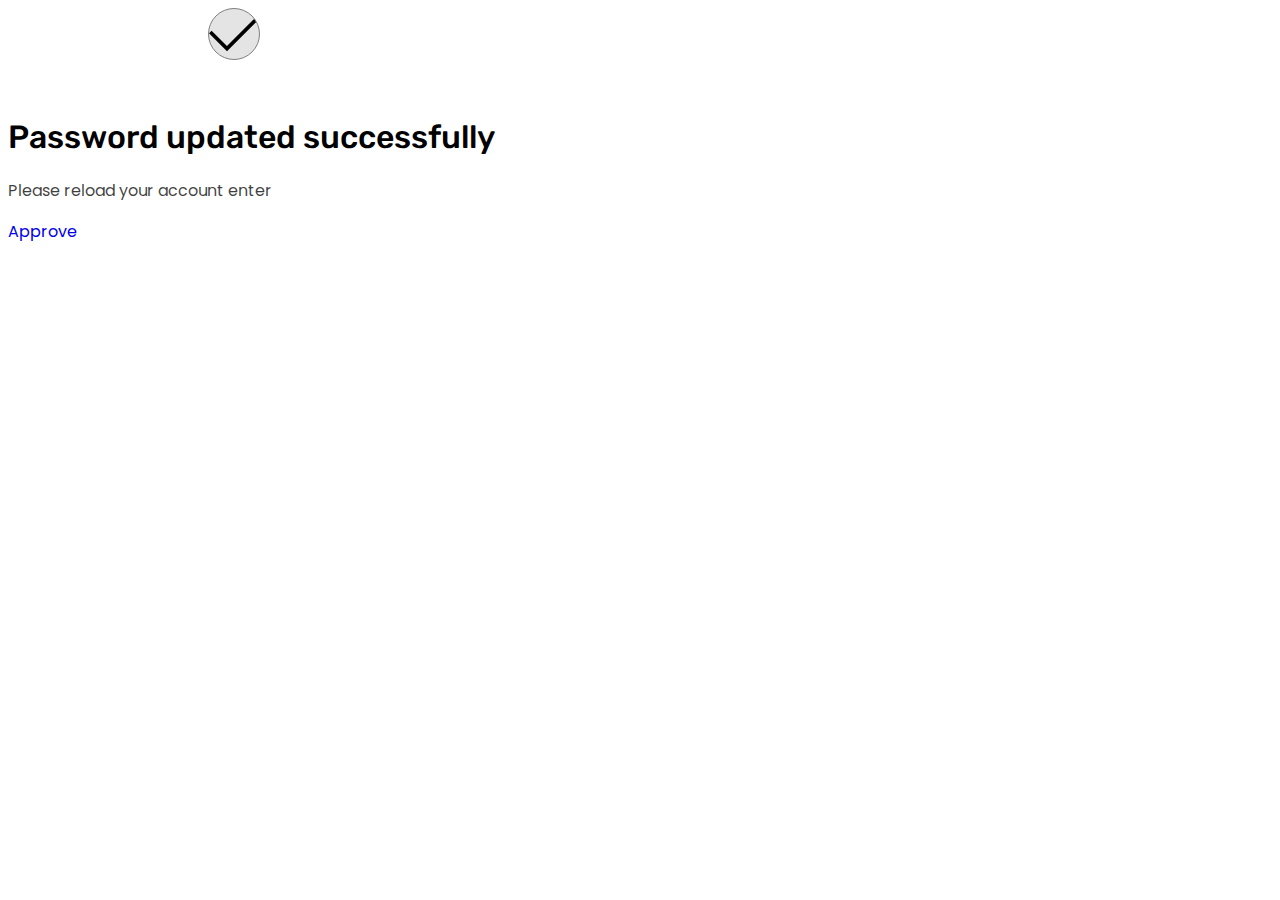
<file: success.html>
<!doctype html>
<html lang="en">

<head>
    <meta charset="utf-8">
    <meta name="viewport" content="width=device-width, initial-scale=1">
    <link href="https://cdn.jsdelivr.net/npm/bootstrap@5.1.3/dist/css/bootstrap.min.css" rel="stylesheet"
        integrity="sha384-1BmE4kWBq78iYhFldvKuhfTAU6auU8tT94WrHftjDbrCEXSU1oBoqyl2QvZ6jIW3" crossorigin="anonymous">
    <link rel="stylesheet" href="style.css">
    <title>Code</title>
</head>
<body class="bg-secondary">
    <div class="container d-flex justify-content-center">
        <div class="card w-50 text-center p-5">
            <img src="checked (2).svg" alt="" style="width: 50px;margin-left:200px;margin-bottom:30px;border:1px solid grey;border-radius: 50%;background-color: #e4e4e4;">
            <h1 style="font-family: 'Rubik';font-weight: 500;font-size: 32px;">Password updated successfully</h1>
            <p style="font-family: 'Poppins';color: #000000BF;">Please reload your account enter</p>
            <a href="index.html" class="btn btn-danger mb-4">Approve</a>

        </div>
    </div>

</body>

</html>
</file>
<file: style.css>
@import url('https://fonts.googleapis.com/css2?family=Palanquin:wght@700&family=Poppins:wght@100;200;300;400;500;600;700;800;900&family=Rubik:wght@300;400;500;600;700&display=swap');

* {
    box-shadow: none !important;
    list-style-type: none;
    text-decoration: none !important;
}

header .nav-link a {
    color: #000;
}

header .nav-link a:hover {
    color: #000;
}

body {
    font-family: 'Poppins', sans-serif;
}

@media screen and (min-width:992px) {
    header .container-fluid {
        display: flex;
        justify-content: space-around !important;
        align-items: center !important;
        padding-top: 10px;
    }

    .mobile {
        display: none;
    }
}

@media screen and (max-width:992px) {
    header .container {
        display: none;
    }
}

.navbar-collapse {
    flex-grow: 0;
}

#button-addon2 {
    border-color: #fff;
    border-radius: 0px 5px 5px 0px !important;
}

#search {
    border-color: #fff;
    border-radius: 5px 0px 0px 5px !important;
}

.nav-link img {
    width: 25px;
    height: 25px;
}

.nav-link {
    font-size: 14px;
    font-weight: 500;
    line-height: 16.8px;
}

.nav-link {
    display: flex;
    align-items: flex-end;
    color: #000 !important;
}

.navbar-brand {
    font-size: 40px;
    font-weight: 700;
    font-family: 'Palanquin', sans-serif;
}

/*>>>>>>>>>>>>>>> BANNER >>>>>>>>>>>>>>>*/

.banner {
    background-color: #FFE2E0;
    padding: 50px 0px;
}
.banner .row {
    display: flex;
    justify-content: center;
    align-items: center;
}

.banner_text h3 {
    font-family: 'Rubik', sans-serif;
    font-weight: 500;
    font-size: 24px;
    line-height: 40.8px;
    color: #DF4244;
}

.banner_text h2 {
    font-family: 'Rubik', sans-serif;
    font-weight: 700;
    font-size: 40px;
    line-height: 68px;
}

.banner_text p {
    font-weight: 400;
    font-size: 16px;
    line-height: 27.2px;
    color: #212121BF;
}

.banner_text a {
    border-radius: 8px;
    background-color: #206363;
    color: #fff;
    font-size: 16px;
    font-family: 'Poppins', sans-serif;
    font-weight: 500;
    padding: 10px 20px;
}

.banner_img {
    background-image: url(./img/banner.png);
    background-size: contain;
    background-position: center;
    background-repeat: no-repeat;
    width: 550px;
    height: 550px;
    
}
@media screen and (max-width:1200px) {
    .banner_img {
        width: 270px;
        height: 250px;
    }
}
@media screen and (max-width:768px) {
    .banner_img {
        display: none;
    }
    .banner_text {
        width: 100%;
    }
}


/*>>>>>>>>>>>>>>>>> BANNER_DOWN >>>>>>>>>>>>>>>>>>>*/

.banner_down {
    font-size: 14px;
    font-weight: 500;
    background-color: #F7F7F7;
}

.banner_down img {
    width: 35px;
    height: 35px;
    padding-right: 5px;
}

/*>>>>>>>>>>>>>>> SLIDER >>>>>>>>>>>>>>>>>*/

.slider .container {
    padding-top: 100px;
    display: flex;
    justify-content: center;
    align-items: center;
    flex-direction: column;
}

.wrapper {
    width: 100%;
    position: relative;
}

.carousel {
    overflow: auto;
    scroll-behavior: smooth;
    scrollbar-width: none;
}

.carousel::-webkit-scrollbar {
    height: 0;
}

.prev,
.next {
    display: flex;
    justify-content: center;
    align-content: center;
    background: white;
    border: none;
    padding: 8px;
    border-radius: 50%;
    outline: 0;
    cursor: pointer;
    position: absolute;
}

.prev {
    top: 50%;
    left: 0;
    transform: translate(50%, -50%);
    display: none;
}

.next {
    top: 50%;
    right: 0;
    transform: translate(-50%, -50%);
}

.content {
    display: grid;
    grid-gap: 16px;
    grid-auto-flow: column;
    margin: auto;
    box-sizing: border-box;
}

.item {
    width: 264px;
    height: 162px;
    background: #f7f7f7;
    position: relative;
    border-radius: 8px;
}

.item img {
    position: absolute;
    bottom: 0;
    right: 0;
}

.item .title {
    position: absolute;
    top: 24px;
    left: 24px;
    font-size: 18px;
    font-weight: 500;
}


/*>>>>>>>>>>>>>>>>>>>> CAROUSEL >>>>>>>>>>>>>>*/

.section_carousel1 {
    padding-top: 100px;
}
.section_carousel2 {
    margin-top: 50px;
    padding-top: 50px;
}
.section_carousel3 {
    margin-top: 50px;
    padding-top: 50px;
}


.title-carousel span {
    font-size: 32px;
    font-weight: 500;
    font-family: 'Rubik', sans-serif;
}

.title-carousel .arrow {
    font-weight: 400;
    font-size: 16px;
}

.cart {
    background-color: #f7f7f7;
    position: relative;
    border-radius: 8px;
    width: 350px;
    padding: 10px;
}
@media screen and (max-width:767px) {
    .cart {
        width: 250px;
    }
    .cart .cart-text {
        font-size: 14px !important;
    }
    .cart .new {
        left: 5px !important;
        top: 5px !important;
    }
    .owl-carousel .owl-item img {
        margin-left: 20px !important;
    }
}

.cart .cart-text {
    font-family: 'Rubik', sans-serif;
    font-size: 16px;
    font-weight: 400;
    line-height: 27.2px;
}

.cart .btn {
    border: 1px solid #000;
    padding: 5px 50px;
    font-size: 16px;
}

.cart .btn:hover {
    background-color: #51ff00;
    border: 1px solid #51ff00;
    color: #fff;
}

.rate i {
    color: #FFDD45;
}

.cart .new {
    background-color: #43D167;
    width: 79px;
    height: 32px;
    text-align: center;
    border-radius: 8px;
    color: #fff;
    font-weight: 500;
    position: absolute;
    left: 16px;
    top: 16px;
    padding: 5px 22px;
}

.cart .discount {
    background-color: #DF4244;
    width: 79px;
    height: 32px;
    text-align: center;
    border-radius: 8px;
    color: #fff;
    font-weight: 500;
    position: absolute;
    left: 16px;
    top: 16px;
    padding: 5px 23px;
}

.favorite {
    position: absolute;
    right: 16px;
    top: 16px;
}

.price {
    font-size: 20px;
    font-weight: 600;
    color: #F75145;
}

.mute {
    font-size: 16px;
    font-weight: 400;
    color: #363636BF;
}

/* === */

.owl-carousel .owl-item img {
    width: 200px !important;
    margin-left: 40px;
}

/* .owl-carousel .owl-nav {
    display: inline-block;
    position: relative;
    top: 0;
    right: 0;
    margin-right: 0px;
    margin-top: -70px !important;
    display: flex !important;
    align-items: center !important;
    flex-direction: row;
} */

/* .owl-carousel .owl-nav button {
    width: 40px;
    height: 40px;
    background-color: #939393 !important;
    border-radius: 10px !important;
    display: flex !important;
    align-items: center !important;
    justify-content: center !important;
    flex-direction: row;
    padding: 0;
}

.owl-carousel .owl-nav button:hover,
.owl-carousel .owl-nav button:focus,
.owl-carousel .owl-nav button:active {
    border: 0;
    outline: none;
    box-shadow: none;
}

.owl-carousel .owl-nav button i {
    font-size: 25px;
    color: #fff;
} */

.disabled {
    display: block !important;
}
.owl-nav {
    position: relative;
}
.owl-nav i {
    background-color:  #fff ;
    color: #000;
    border-radius: 50%;
    padding: 10px;
}
.owl-nav i:hover {
    background-color: #fff !important;
}

.owl-prev {
    position: absolute;
    left: -20px;
    top: -200px;
    background-color: #fff !important;
    border-radius: 50% !important;
}
.owl-next {
    position: absolute;
    right: -20px;
    top: -200px;
    background-color: #fff !important;
    border-radius: 50% !important;
}

/*>>>>>>>>>>>>>>>>>>>>> FOOTER >>>>>>>>>>>>>>*/

.section_footer {
    margin-top: 100px;
    background-color: #F7F7F9;
    padding: 10px 30px;
}
.footer_brand {
    font-family: 'Palanquin',sans-serif;
    font-size: 40px;
    font-weight: 700;
}


.footer-top {
    display: flex;
    justify-content: space-between;
    align-items: center;
}

@media screen and (max-width:768px) {
    .footer-top {
        display: block;
    }
}

.footer_left {
    display: flex;
    flex-direction: column;
}

.footer_left p {
    font-size: 16px;
    font-weight: 400;
    color: #212121BF;
}

.email a, .phone a {
    color: #212121BF;
    margin-left: 4px;
}

.bttn {
    border-radius: 8px;
    border: 1px solid #171717;
    color: #212121BF;
    padding: 10px 16px;
    width: 179px;
}

.footer_right {
    color: #212121BF;
}
.footer_right .title {
    color: #000;
    margin-bottom:20px;
    font-size: 18px;
    font-weight: 500;
    font-family: 'Rubik',sans-serif;
}
@media screen and (max-width:600px) {
    .section_footer {
        font-size: 14px !important;
    }
    .footer_right .title {
        font-size: 14px;
    }
}

/*>>>>>>>>>>>>>>>>>>>>>>>> PRODUCTS_PAGE >>>>>>>>>>>>>>>*/

.box {
    width: 72px;
    height: 84px;
    border: 1px solid #e4e4e4;
    border-radius: 3px;
    margin-bottom: 9px;
}

.product_content .row div {
    font-weight: 400;
    font-size: 14px;
    color: #212121E5;
    border: 1px solid #e4e4e4;
    border-radius: 8px;
    text-align: center;
    padding: 8px;
}
.product_content .row div span {
    font-weight: 500;
    font-size: 18px;
    color: #212121E5;
}

.content_title {
    font-family: 'Rubik',sans-serif;
    font-weight: 500;
    font-size: 24px;
}
.size h5 {
    font-family: 'Rubik';
    font-weight: 500;
    margin: 10px 0;
}
.size span {
    border: 1px solid #e4e4e4;
    border-radius: 8px;
    padding: 5px 12px;
    cursor: pointer;
}
.size span:hover {
    border: 1px solid #000;
}
.color h5 {
    font-family: 'Rubik';
    font-weight: 500;
    margin: 10px 0;
}

.product_content .btn:hover {
    border: 1px solid #000;
}
.btns button {
    font-size: 16px;
    font-weight: 500;
}

.description_review button {
    font-weight: 500;
    font-size: 20px;
    color: #858585;
}
.description_reviewBtnColor {
    color: #000 !important;
}
.description {
    font-weight: 400;
    font-size: 16px;
    color: #212121BF;
    line-height: 27.2px;
    position: relative;
}

.review_title {
    font-family: 'Rubik',sans-serif;
    font-weight: 500;
    font-size: 20px;
    margin-right: 10px;
}
.review_box {
    border: 1px solid #21212147;
    border-radius: 8px;
}

.on_off {
    display: none;
}

.descriptionLine {
    width: 96px;
    height: 2px;
    background-color: #DF4244;
    position: absolute;
    top: 0;
}
.review {
    position: relative
}
.reviewLine {
    position: absolute;
    width: 96px;
    height: 2px;
    background-color: #DF4244;
    top: 0;
    left: 240px;
}

.section_delivery {
    margin-top: 150px;
}
.delivery_title {
    font-weight: 500;
    font-size: 16px;
}
.delivery_text {
    font-weight: 400;
    line-height: 27.2px;
    color: #212121BF;
}
.delivery_box {
    padding: 20px;

}

/*>>>>>>>>>>>>>>>> LOGIN >>>>>>>>>>>>>>>*/
</file>
